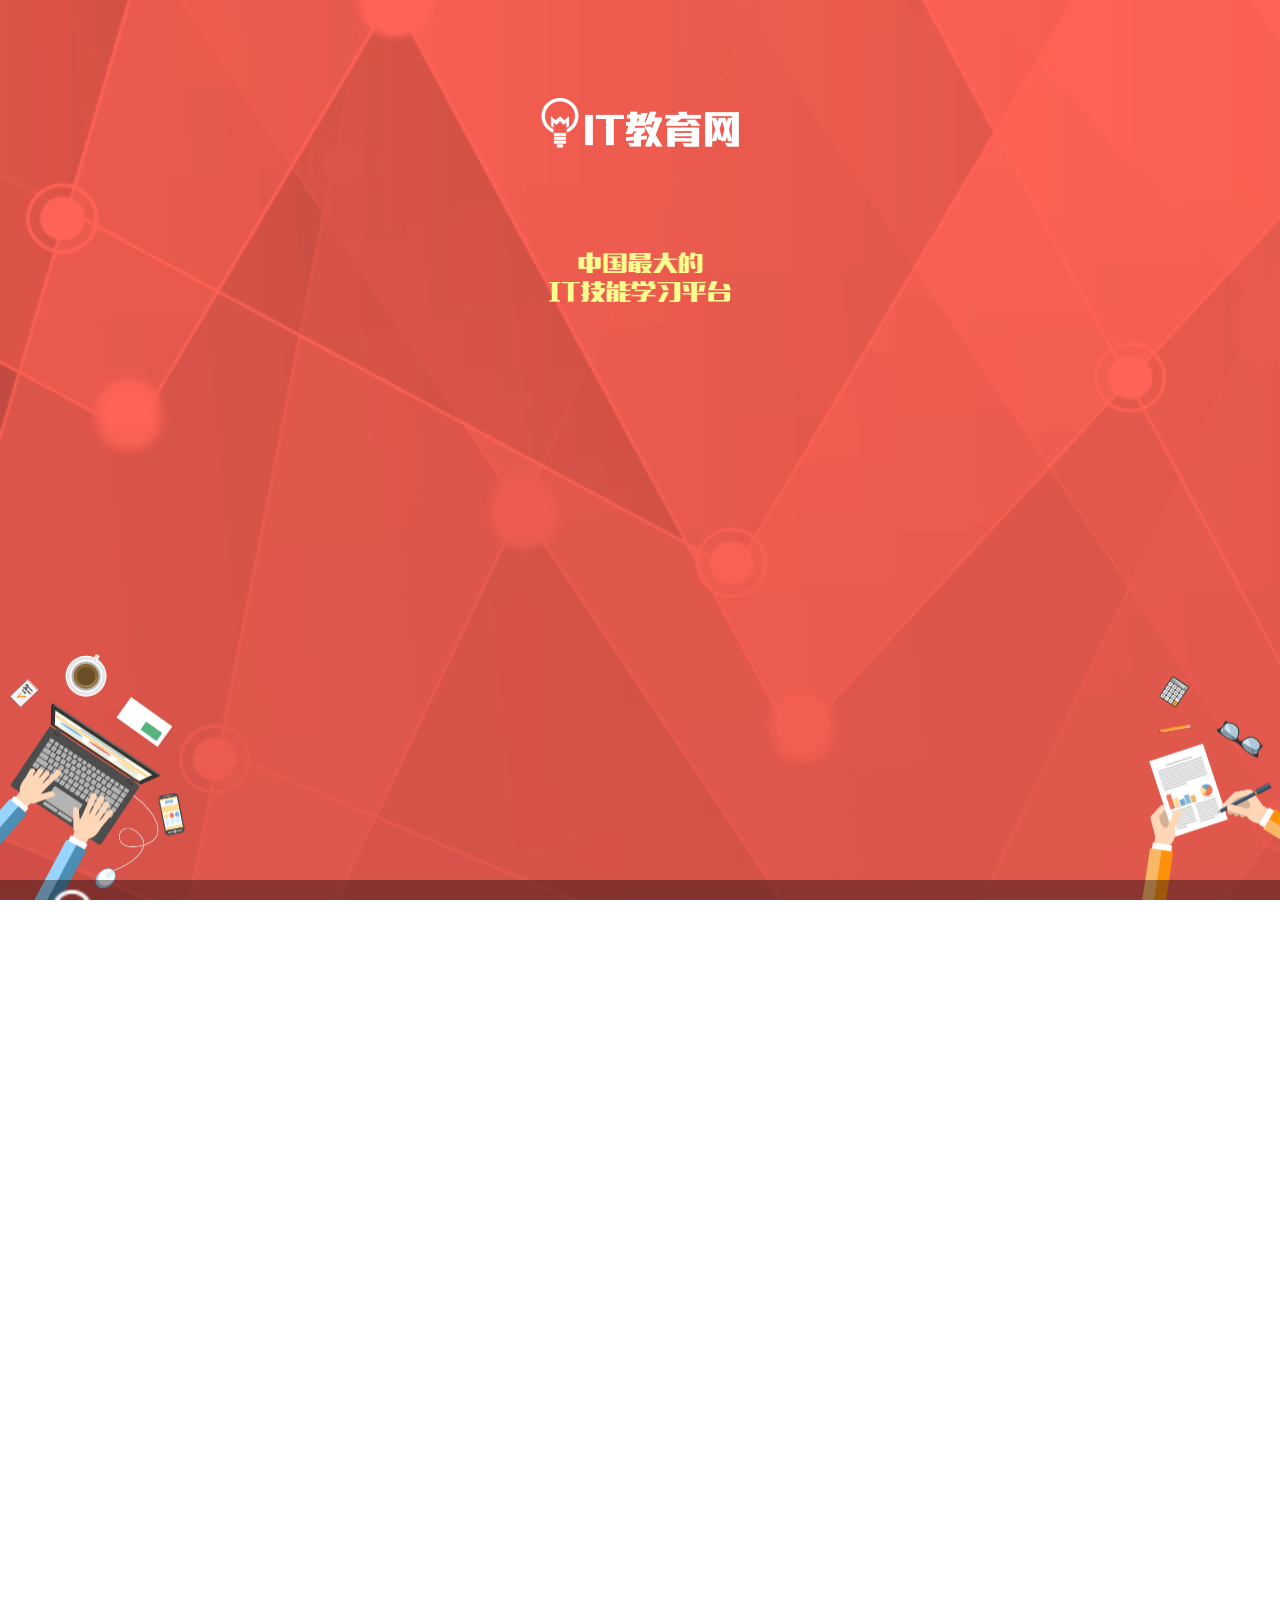
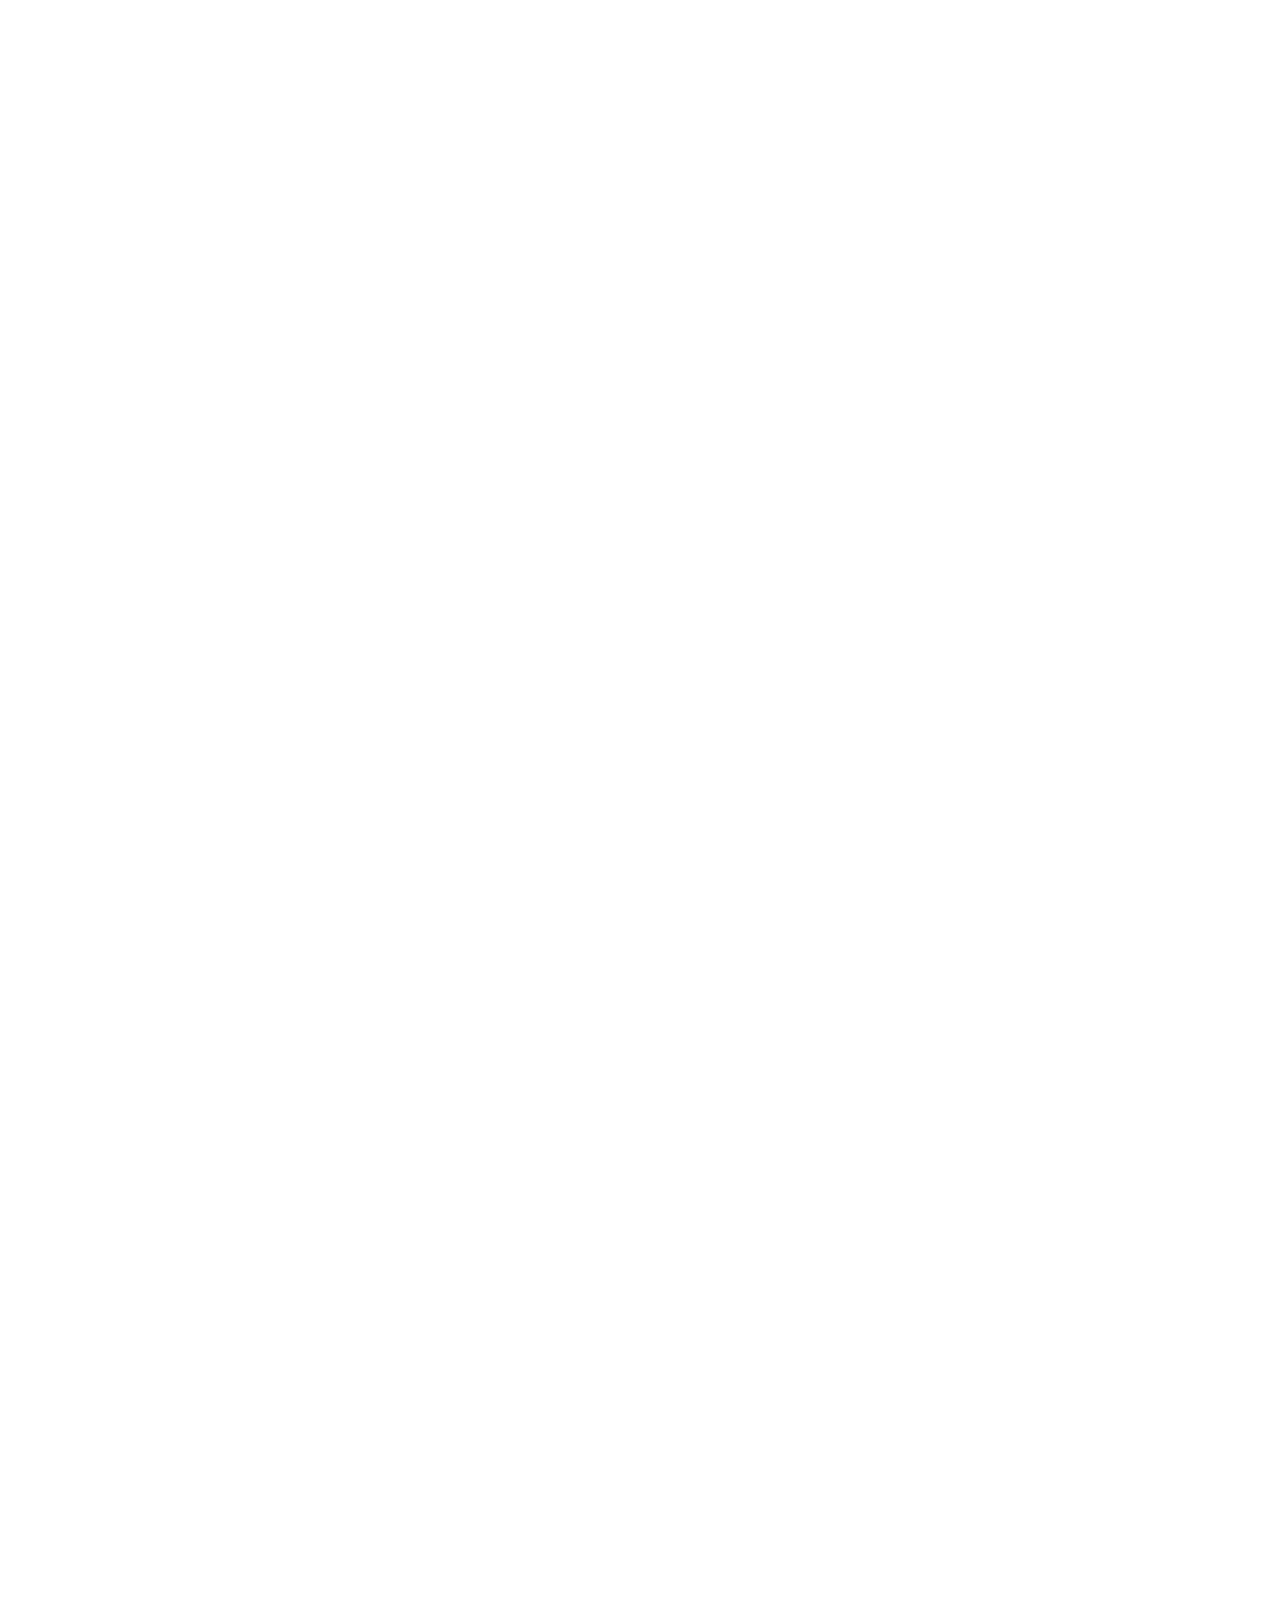
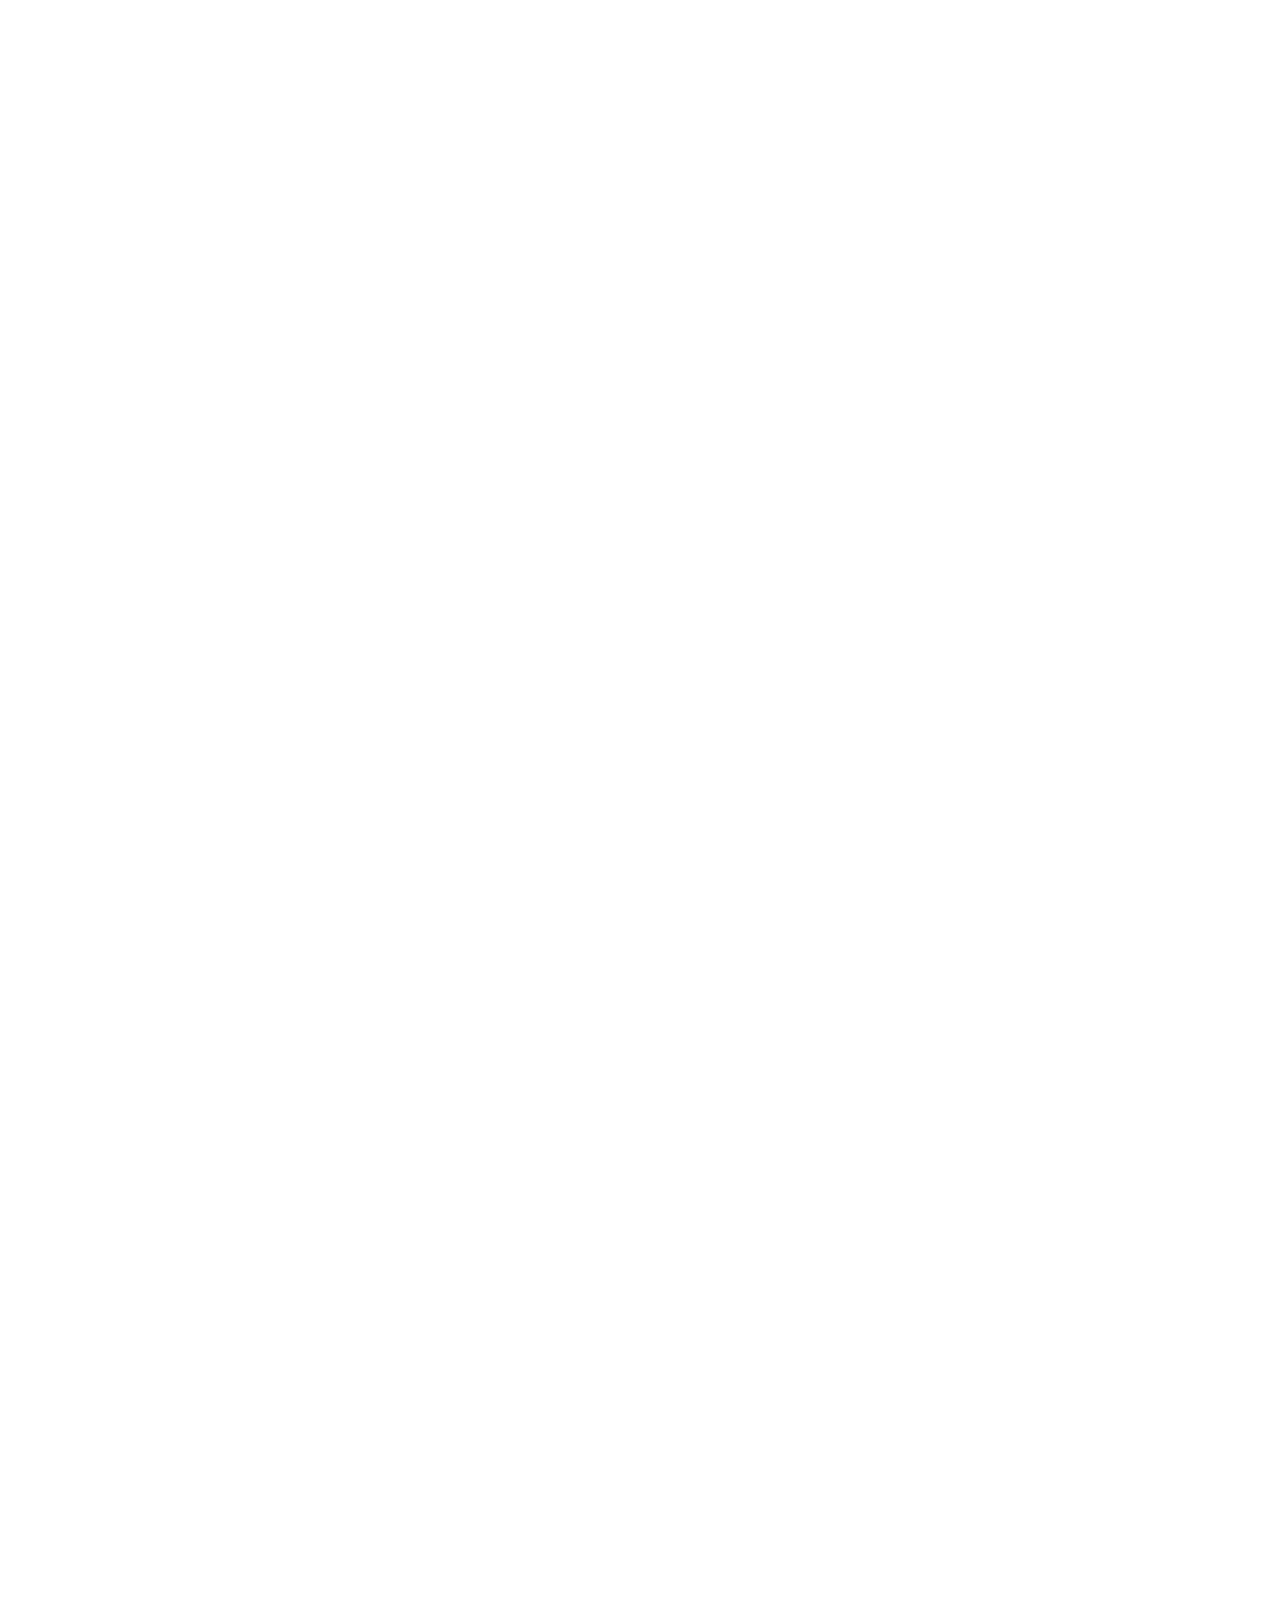
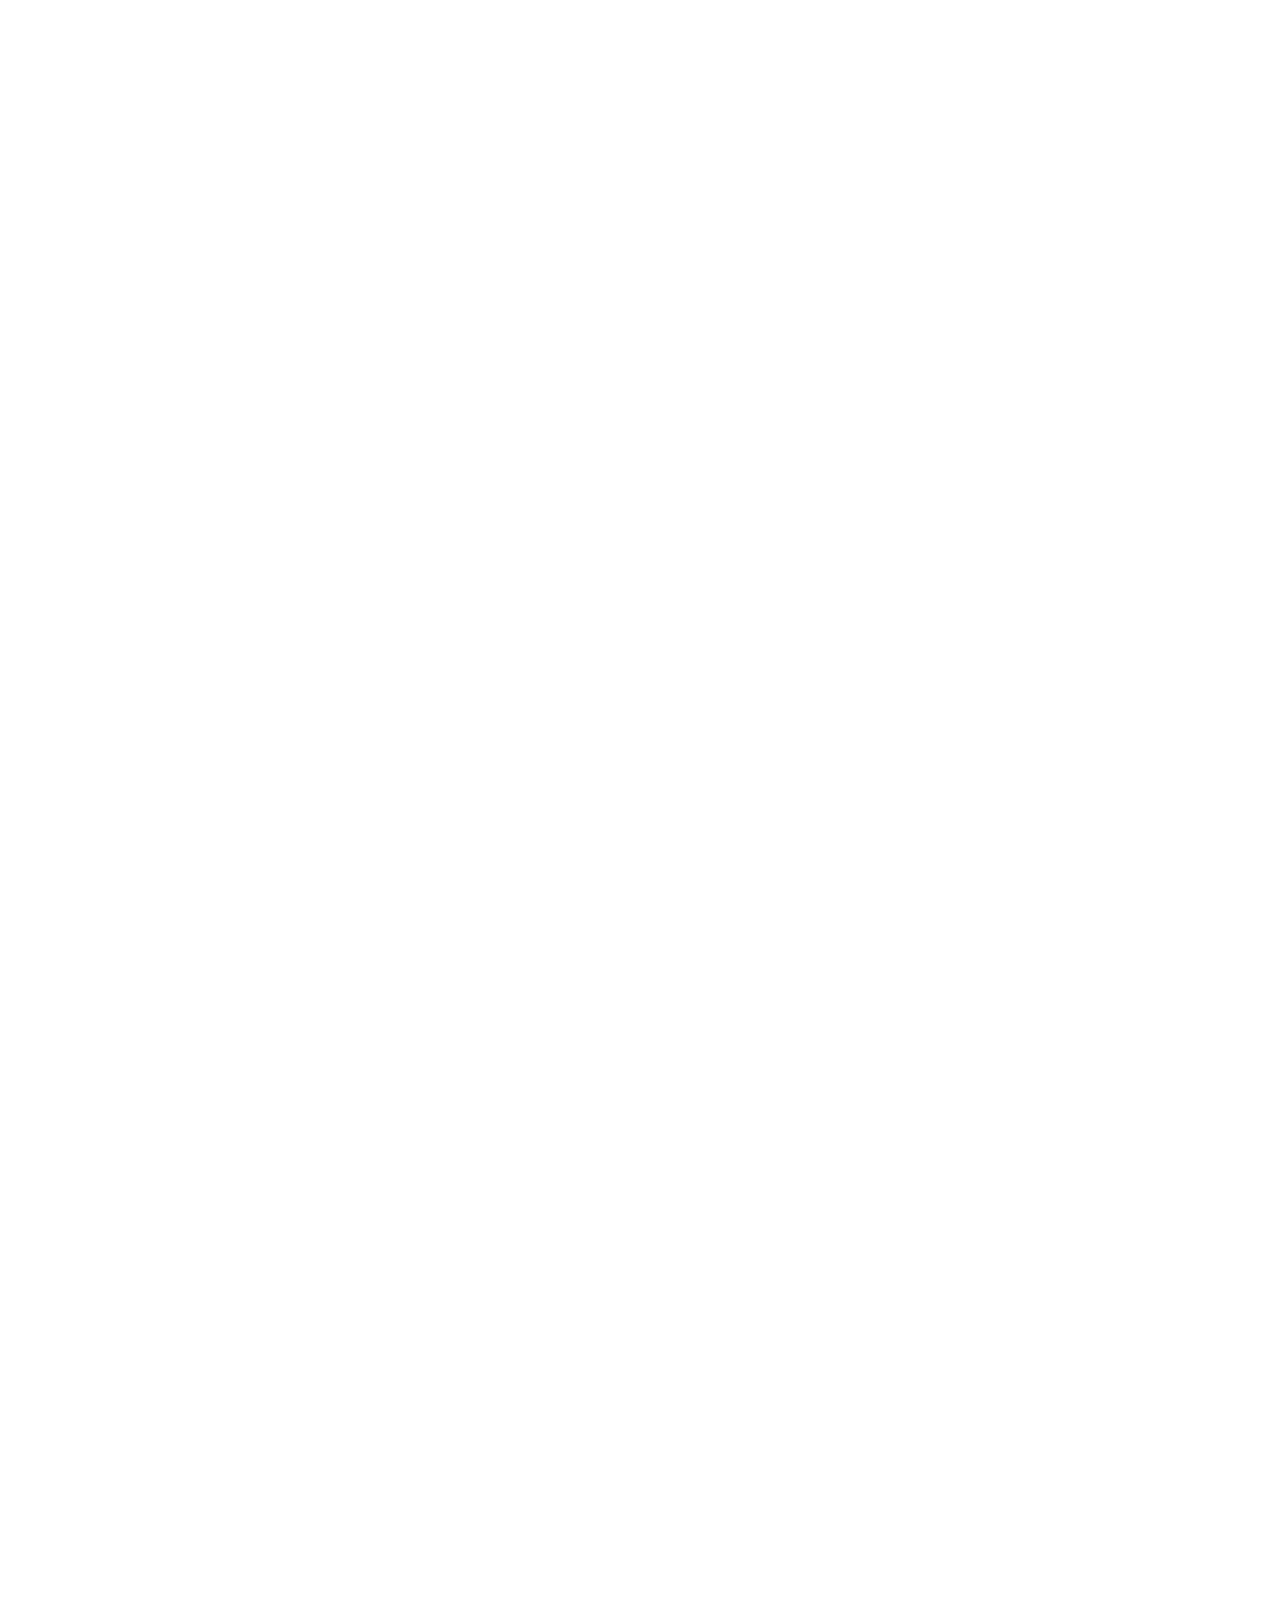
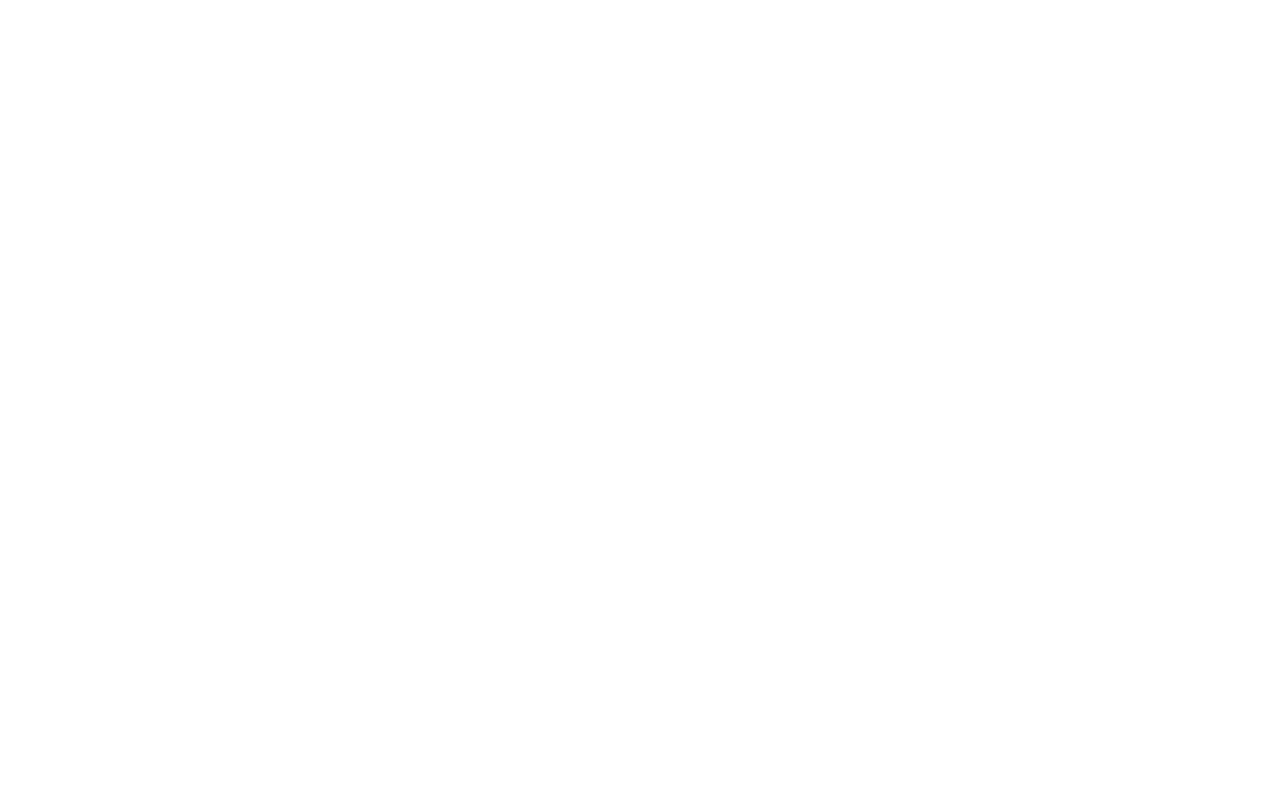
<file: index.html>
<!doctype html>
<html lang="en">
	<head>
		<meta charset="UTF-8">
		<meta name="Generator" content="EditPlus®">
		<meta name="Author" content="">
		<meta name="Keywords" content="">
		<meta name="Description" content="">
		<title>H5 web app</title>

		<!-- 载入所有的css样式 -->
		<link rel="stylesheet" type="text/css" href="css/H5.css" />
		<link rel="stylesheet" type="text/css" href="css/loading.css" />
		<link rel="stylesheet" type="text/css" href="css/H5ComponentBase.css" />
		<link rel="stylesheet" type="text/css" href="css/H5ComponentBar.css" />
		<link rel="stylesheet" type="text/css" href="css/H5ComponentPie.css" />
		<link rel="stylesheet" type="text/css" href="css/H5ComponentPoint.css" />
		<link rel="stylesheet" type="text/css" href="css/H5ComponentPolyline.css" />
		<link rel="stylesheet" type="text/css" href="css/H5ComponentRadar.css" />
		<link rel="stylesheet" type="text/css" href="css/index.css" />
	</head>
	<body>
		<div class="loading">
			<div class="loading_bounce1"></div>
			<div class="loading_bounce2"></div>
			<div id="rate">0%</div>
		</div>
		
		<!-- 载入所有的js -->
		<script type="text/javascript" src="js/lib/jquery.js"></script>
		<script type="text/javascript" src="js/lib/jquery-ui.min.js"></script>
		<script type="text/javascript" src="js/lib/jquery.fullPage.js"></script>
		<script type="text/javascript" src="js/H5.js"></script>
		<script type="text/javascript" src="js/loading.js"></script>
		<script type="text/javascript" src="js/H5ComponentBase.js"></script>
		<script type="text/javascript" src="js/H5ComponentBar.js"></script>
		<script type="text/javascript" src="js/H5ComponentPie.js"></script>
		<script type="text/javascript" src="js/H5ComponentPoint.js"></script>
		<script type="text/javascript" src="js/H5ComponentPolyline.js"></script>
		<script type="text/javascript" src="js/H5ComponentRadar.js"></script>
		<script type="text/javascript" src="js/index.js"></script>
	</body>
</html>
</file>
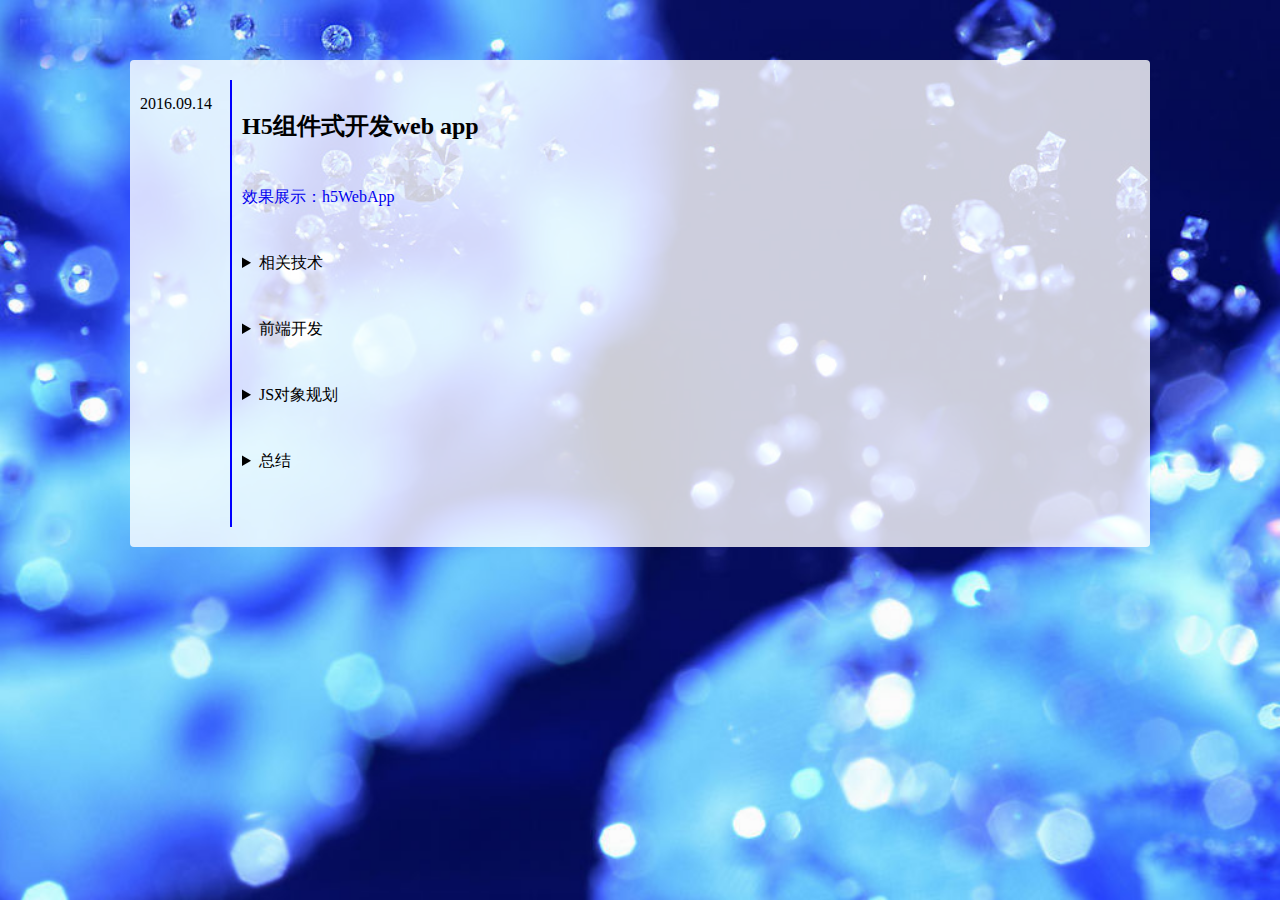
<file: dome.html>
<!doctype html>
<html lang="en">
	<head>
		<meta charset="UTF-8">
		<meta name="Generator" content="EditPlus®">
		<meta name="Author" content="">
		<meta name="Keywords" content="">
		<meta name="Description" content="">
		<title>the description of h5WebApp</title>
		<style>
			html,body{
				margin:0;
				padding:0;
			}
			body{
				width:100%;
				height:100%;
				background:url("imgs/dome_bg.jpg") no-repeat;
				/* background:linear-gradient(top,#0000ff, #fff); */
				/* background:-webkit-linear-gradient(top,#0000ff, #fff); */
				background-size:cover;
				background-position:fixed;
			}
			#content{
				width:900px;
				margin:60px auto;
				background-color:rgba(255,255,255,0.8);
				padding:20px;
				padding-left:100px;
				border-radius:4px;
				position:relative;
			}
			#content .date_nav{
				width:750px;
				height:100%;
				border-left:2px solid #0000ff;
				padding:10px;
			}
			#content .date_nav .date{
				position:absolute;
				left:10px;
				top:35px;
			}
			#content .date_nav details{
				margin-bottom:45px;
			}
			#content .date_nav .display{
				margin:45px 0;
				text-decoration:none;
				display:block;
			}
			summary{
				outline:none;
				cursor:pointer;
			}
		</style>
	</head>
	<body>
		<div id="content">
			<div class="date_nav">
				<h2>H5组件式开发web app</h2>
				<span class="date">2016.09.14</span>
				<a class="display" href="index.html"><span>效果展示：</span>h5WebApp</a>
				<details>
					<summary>相关技术</summary>
						<ul type="disc">
							<li>
								<h4>fullPage.js插件</h4>
								<p>fullPage.js是一个基于jQuery的插件，它能够很方便、很轻松的制作出全屏网站。</p>
								<p>源码详见：<a href="https://github.com/alvarotrigo/fullPage.js">fullPage.js</a></p>
							</li> 
							<li>
								<h4>HTML5 CSS3</h4>
								<p>页面的动画用到了CSS3的动画animation等。</p>
								<p>图表组件中的柱图是用CSS3新增的属性等完成的。</p>
							</li> 
							<li>
								<h4>HTML5 Canvas</h4>
								<p>canvas元素用于在网页上绘制图形。</p>
								<p>图表组件中的折线图、雷达图、饼图、散点图都是用canvas实现的，canvas中的重点是坐标的计算。</p>
							</li>
						</ul>
				</details>
				<details>
					<summary>前端开发</summary>
						<ol start="1">
							<li>
								<h4>设计稿标注&切图</h4>
								<p>标注工具MarkMan</p>
							</li> 
							<li>
								<h4>编写静态页</h4>
								<p>验证fullPage.js插件的页面切换功能</p>
								<p>验证利用fullPage.js 事件，实现组件的“入场、出场”动画</p>
							</li>
							<li>
								<h4>开发测试</h4>
								<p>“基本图文组件”类--H5ComponentBase</p>
								<p>目的：实现 出场、 入场 动画提取</p>
							</li>
							<li>
								<h4>开发测试</h4>
								<p>内容组织类--H5</p>
								<p>目的：实现内容页面与组件的组织功能，方便任意添加page、component内容</p>
							</li>
							<li>
								<h4>开发图表组件</h4>
								<p>H5ComponentBar</p>
								<p>H5ComponentPolyline</p>
								<p>H5ComponentRadar</p>
								<p>H5ComponentPie</p>
							</li>
							<li>
								<h4>loading功能的开发</h4>
							</li>
							<li>
								<h4>功能整合</h4>
								<p>实现设计稿</p>
							</li>
						</ol>
				</details>
				<details>
					<summary>JS对象规划</summary>
						<ul type="disc">
							<li>
								<h4>内容组织类：H5</h4>
								<b>作用</b>
								<p>组织H5报告的内容结构</p>
								<p>设置H5报告的切换效果（fullPage.js）</p>
								<b>方法</b>
								<p>添加一个页addPage</p>
								<p>添加一个组件addComponent.js）</p>
								<p>展现所有页面loader</p>
							</li> 
							<li>
								<h4>图文组件类：H5ComponentBase</h4>
								<b>作用</b>
								<p>输出一个DOM，内容可以是图片或者文字</p>
								<b>事件</b>
								<p>当前页载入：onLoad</p>
								<p>当前页移出：onLeave</p>
							</li>
							<li>
								<h4>图表组件类：H5Component...</h4>
								<b>作用</b>
								<p>在H5ComponentBase的基础之上插入DOM结构或canvas图形</p>
								<b>事件</b>
								<p>当前页载入移出：onLoad、onLeave</p>
								<p>图表组件本身的生长动画</p>
							</li>
						</ul>
				</details>
				<details>
					<summary>总结</summary>
					<p>
						该项目的核心是将页面的内容分成几个部分分别进行开发，也就是这里所说的图表组件对象，
						每个组件对象都是独立的，可以同时进行，并且在以后的工作中可以应用。
					</p>
					<p>首先分析页面，有的页面是由图文(图片和文字)组成，有的页面是由图表(柱图、散点图、折线图、
					雷达图等)组成，第一步创建一个基本的组件对象，图文组件和图表组件都是基于这个基本组件，
					图表组件要分别创建组件对象，第二步将所有的组件对象联系起来，新创建一个对象，拥有addPage、addComponent和loader方法，分别是添加一个页面，添加一个组件以及加载完要做的事。</p>
				</details>
			</div>
		</div>
	</body>
</html>
</file>
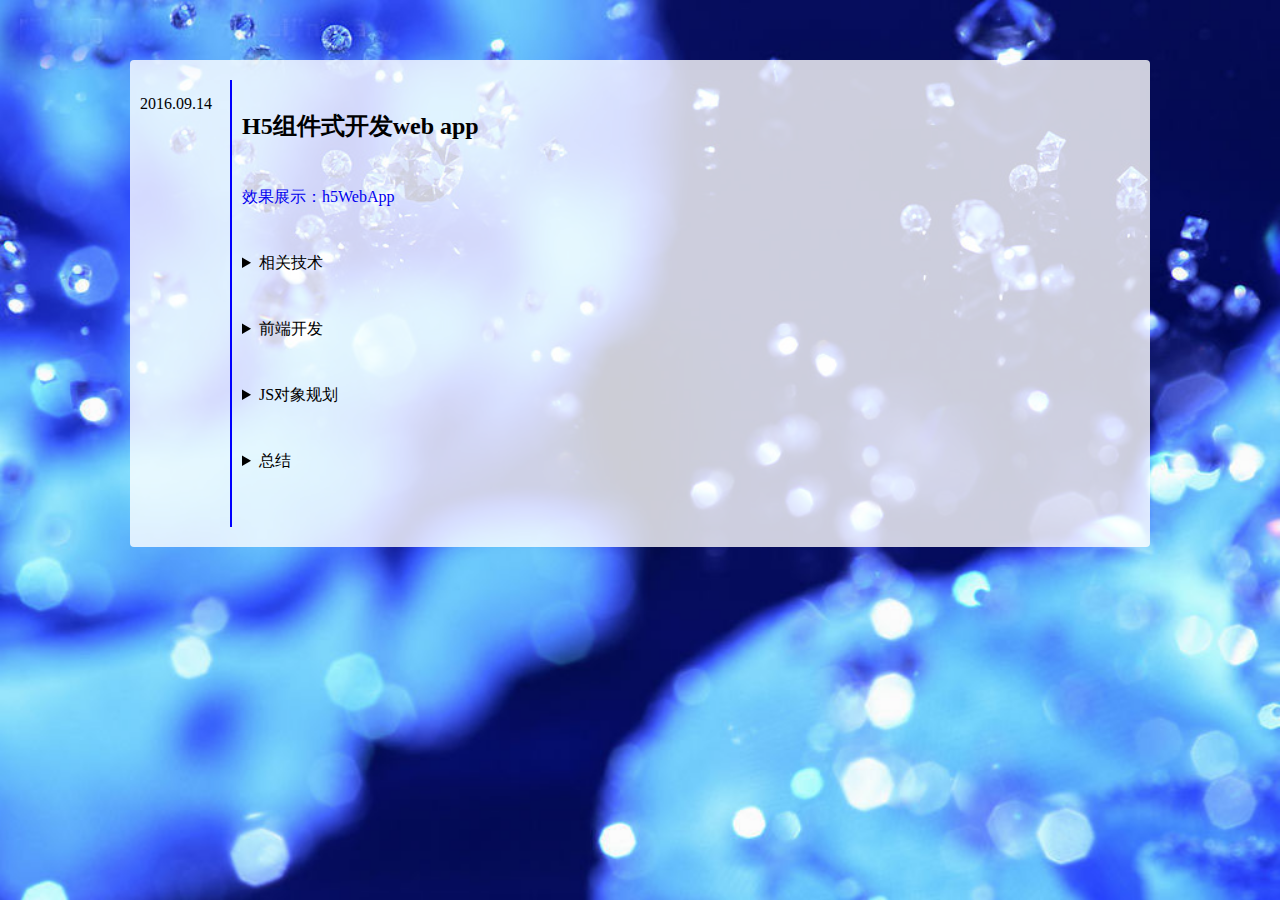
<file: index_dome.html>
<!doctype html>
<html lang="en">
	<head>
		<meta charset="UTF-8">
		<meta name="Generator" content="EditPlus®">
		<meta name="Author" content="">
		<meta name="Keywords" content="">
		<meta name="Description" content="">
		<title>the description of h5WebApp</title>
		<style>
			html,body{
				margin:0;
				padding:0;
			}
			body{
				width:100%;
				height:100%;
				background:url("imgs/dome_bg.jpg") no-repeat;
				/* background:linear-gradient(top,#0000ff, #fff); */
				/* background:-webkit-linear-gradient(top,#0000ff, #fff); */
				background-size:cover;
				background-position:fixed;
			}
			#content{
				width:900px;
				margin:60px auto;
				background-color:rgba(255,255,255,0.8);
				padding:20px;
				padding-left:100px;
				border-radius:4px;
				position:relative;
			}
			#content .date_nav{
				width:750px;
				height:100%;
				border-left:2px solid #0000ff;
				padding:10px;
			}
			#content .date_nav .date{
				position:absolute;
				left:10px;
				top:35px;
			}
			#content .date_nav details{
				margin-bottom:45px;
			}
			#content .date_nav .display{
				margin:45px 0;
				text-decoration:none;
				display:block;
			}
			summary{
				outline:none;
				cursor:pointer;
			}
		</style>
	</head>
	<body>
		<div id="content">
			<div class="date_nav">
				<h2>H5组件式开发web app</h2>
				<span class="date">2016.09.14</span>
				<a class="display" href="index_real.html"><span>效果展示：</span>h5WebApp</a>
				<details>
					<summary>相关技术</summary>
						<ul type="disc">
							<li>
								<h4>fullPage.js插件</h4>
								<p>fullPage.js是一个基于jQuery的插件，它能够很方便、很轻松的制作出全屏网站。</p>
								<p>源码详见：<a href="https://github.com/alvarotrigo/fullPage.js">fullPage.js</a></p>
							</li> 
							<li>
								<h4>HTML5 CSS3</h4>
								<p>页面的动画用到了CSS3的动画animation等。</p>
								<p>图表组件中的柱图是用CSS3新增的属性等完成的。</p>
							</li> 
							<li>
								<h4>HTML5 Canvas</h4>
								<p>canvas元素用于在网页上绘制图形。</p>
								<p>图表组件中的折线图、雷达图、饼图、散点图都是用canvas实现的，canvas中的重点是坐标的计算。</p>
							</li>
						</ul>
				</details>
				<details>
					<summary>前端开发</summary>
						<ol start="1">
							<li>
								<h4>设计稿标注&切图</h4>
								<p>标注工具MarkMan</p>
							</li> 
							<li>
								<h4>编写静态页</h4>
								<p>验证fullPage.js插件的页面切换功能</p>
								<p>验证利用fullPage.js 事件，实现组件的“入场、出场”动画</p>
							</li>
							<li>
								<h4>开发测试</h4>
								<p>“基本图文组件”类--H5ComponentBase</p>
								<p>目的：实现 出场、 入场 动画提取</p>
							</li>
							<li>
								<h4>开发测试</h4>
								<p>内容组织类--H5</p>
								<p>目的：实现内容页面与组件的组织功能，方便任意添加page、component内容</p>
							</li>
							<li>
								<h4>开发图表组件</h4>
								<p>H5ComponentBar</p>
								<p>H5ComponentPolyline</p>
								<p>H5ComponentRadar</p>
								<p>H5ComponentPie</p>
							</li>
							<li>
								<h4>loading功能的开发</h4>
							</li>
							<li>
								<h4>功能整合</h4>
								<p>实现设计稿</p>
							</li>
						</ol>
				</details>
				<details>
					<summary>JS对象规划</summary>
						<ul type="disc">
							<li>
								<h4>内容组织类：H5</h4>
								<b>作用</b>
								<p>组织H5报告的内容结构</p>
								<p>设置H5报告的切换效果（fullPage.js）</p>
								<b>方法</b>
								<p>添加一个页addPage</p>
								<p>添加一个组件addComponent.js）</p>
								<p>展现所有页面loader</p>
							</li> 
							<li>
								<h4>图文组件类：H5ComponentBase</h4>
								<b>作用</b>
								<p>输出一个DOM，内容可以是图片或者文字</p>
								<b>事件</b>
								<p>当前页载入：onLoad</p>
								<p>当前页移出：onLeave</p>
							</li>
							<li>
								<h4>图表组件类：H5Component...</h4>
								<b>作用</b>
								<p>在H5ComponentBase的基础之上插入DOM结构或canvas图形</p>
								<b>事件</b>
								<p>当前页载入移出：onLoad、onLeave</p>
								<p>图表组件本身的生长动画</p>
							</li>
						</ul>
				</details>
				<details>
					<summary>总结</summary>
					<p>
						该项目的核心是将页面的内容分成几个部分分别进行开发，也就是这里所说的图表组件对象，
						每个组件对象都是独立的，可以同时进行，并且在以后的工作中可以应用。
					</p>
					<p>首先分析页面，有的页面是由图文(图片和文字)组成，有的页面是由图表(柱图、散点图、折线图、
					雷达图等)组成，第一步创建一个基本的组件对象，图文组件和图表组件都是基于这个基本组件，
					图表组件要分别创建组件对象，第二步将所有的组件对象联系起来，新创建一个对象，拥有addPage、addComponent和loader方法，分别是添加一个页面，添加一个组件以及加载完要做的事。</p>
				</details>
			</div>
		</div>
	</body>
</html>
</file>
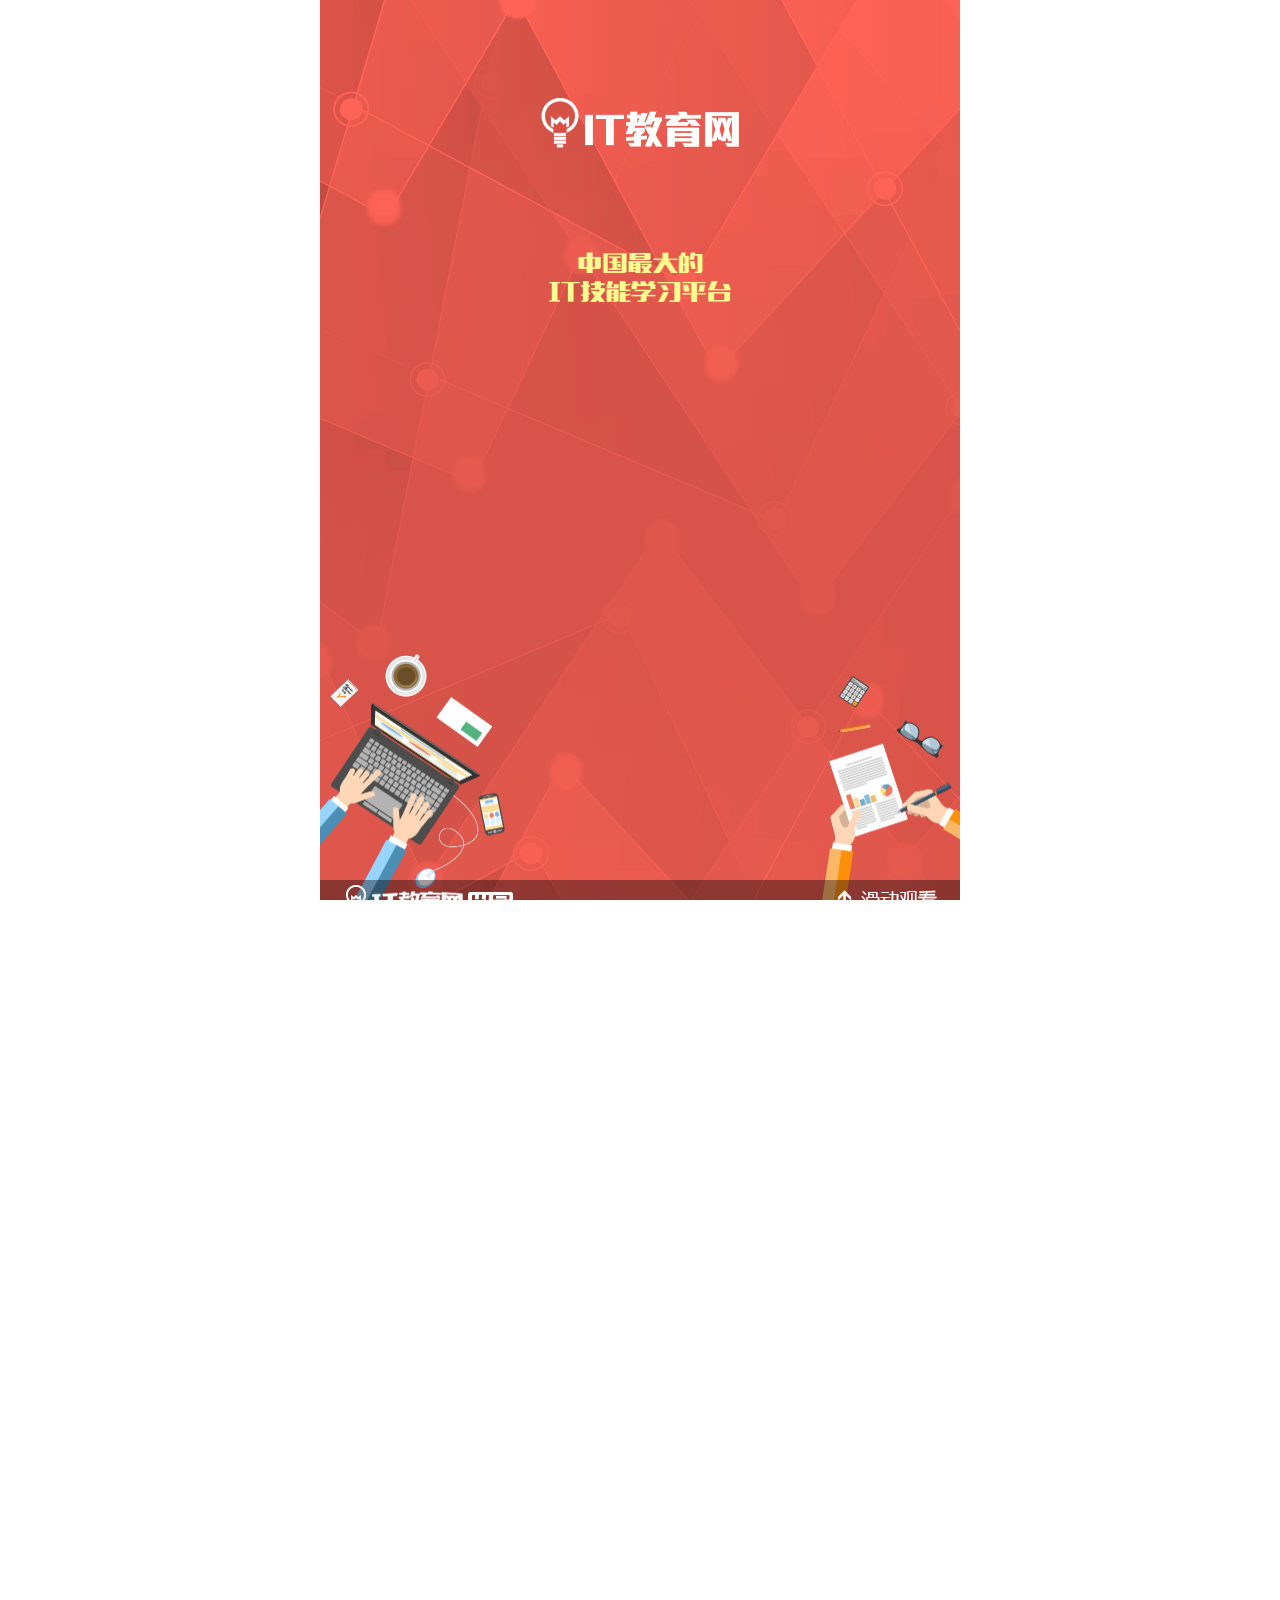
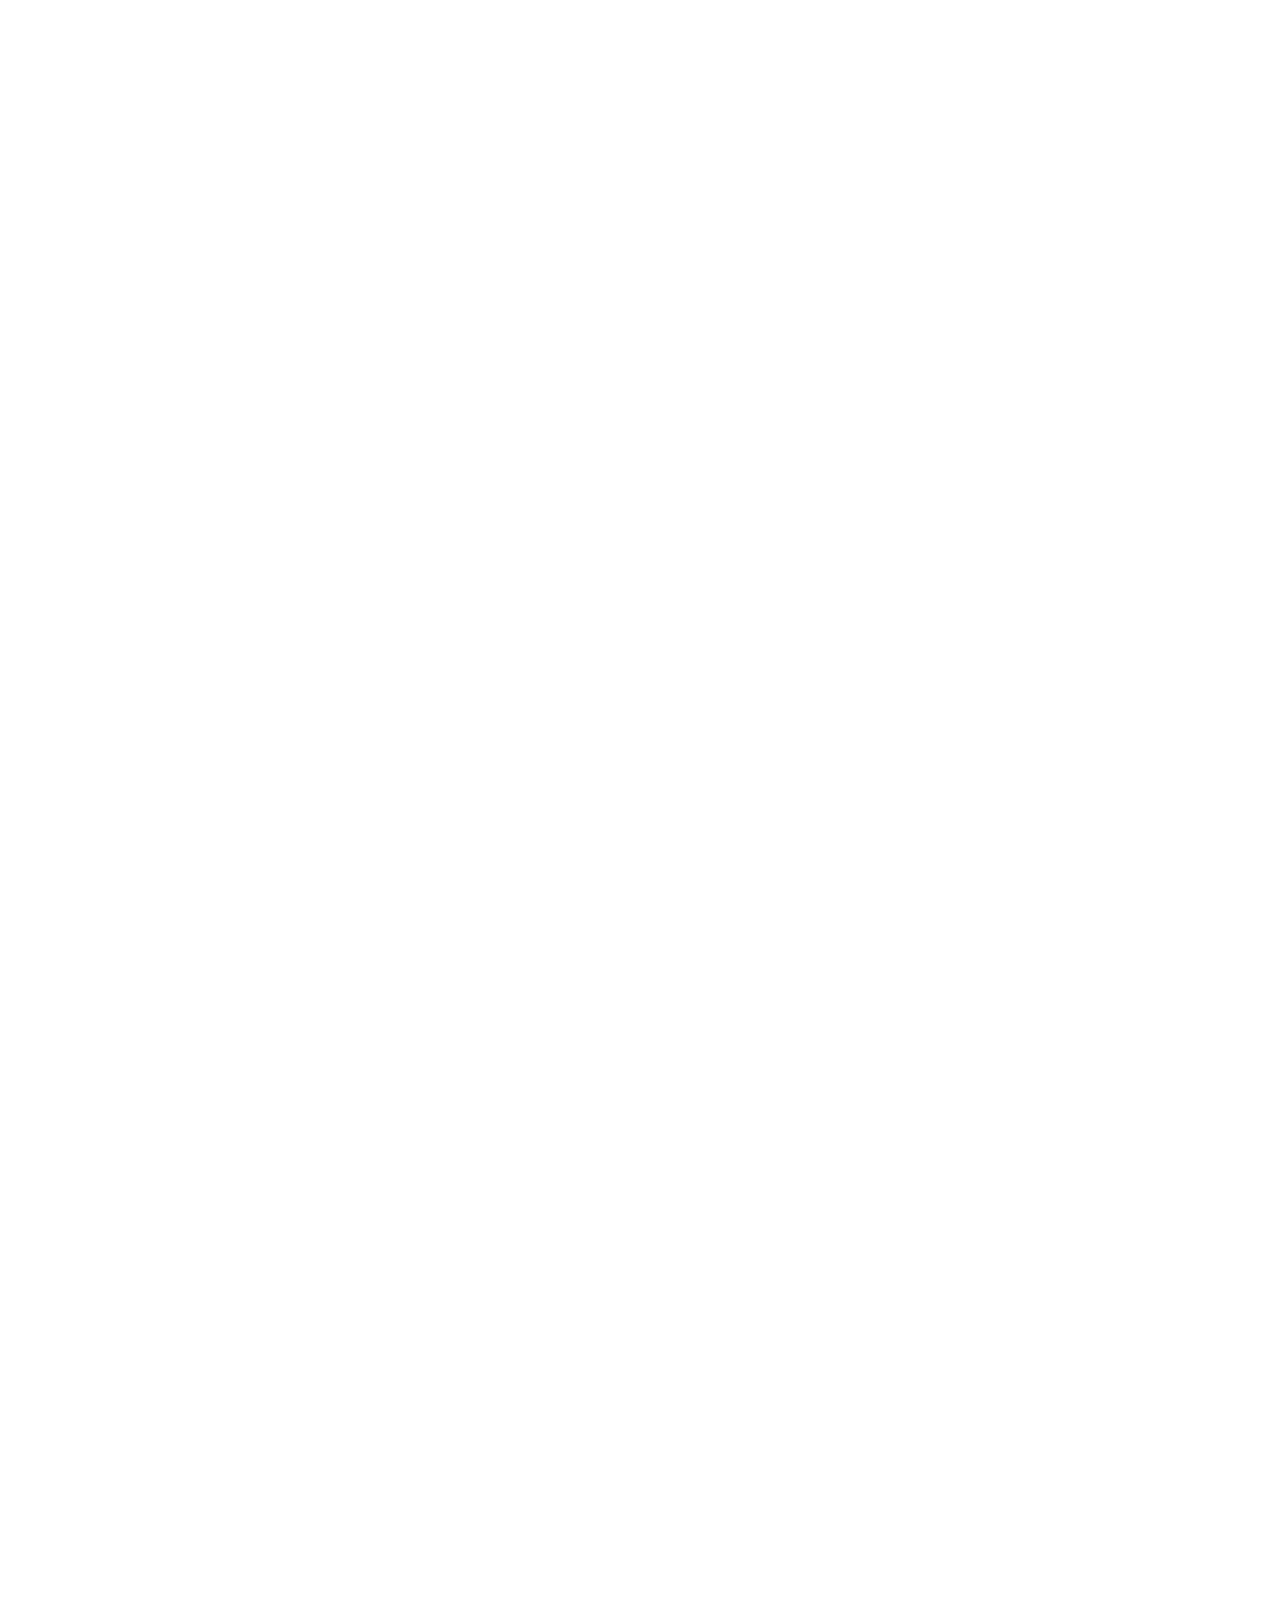
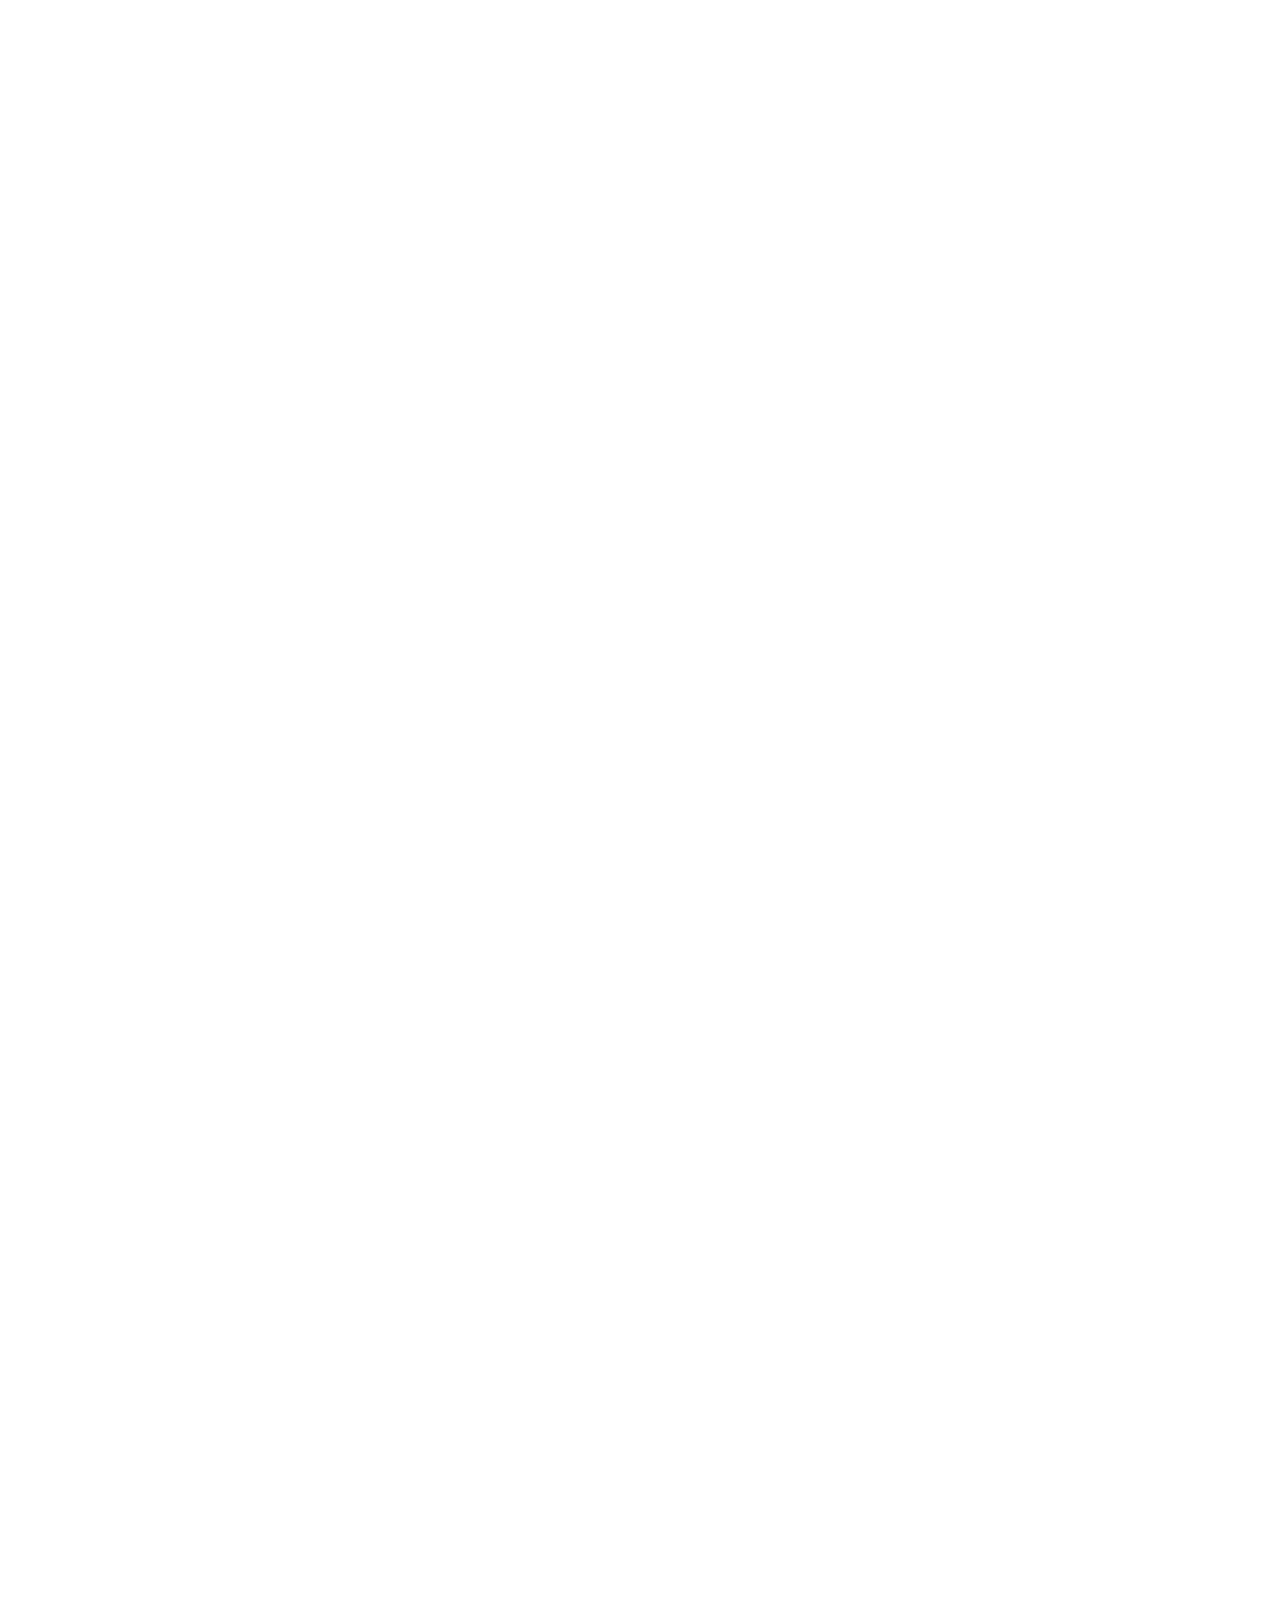
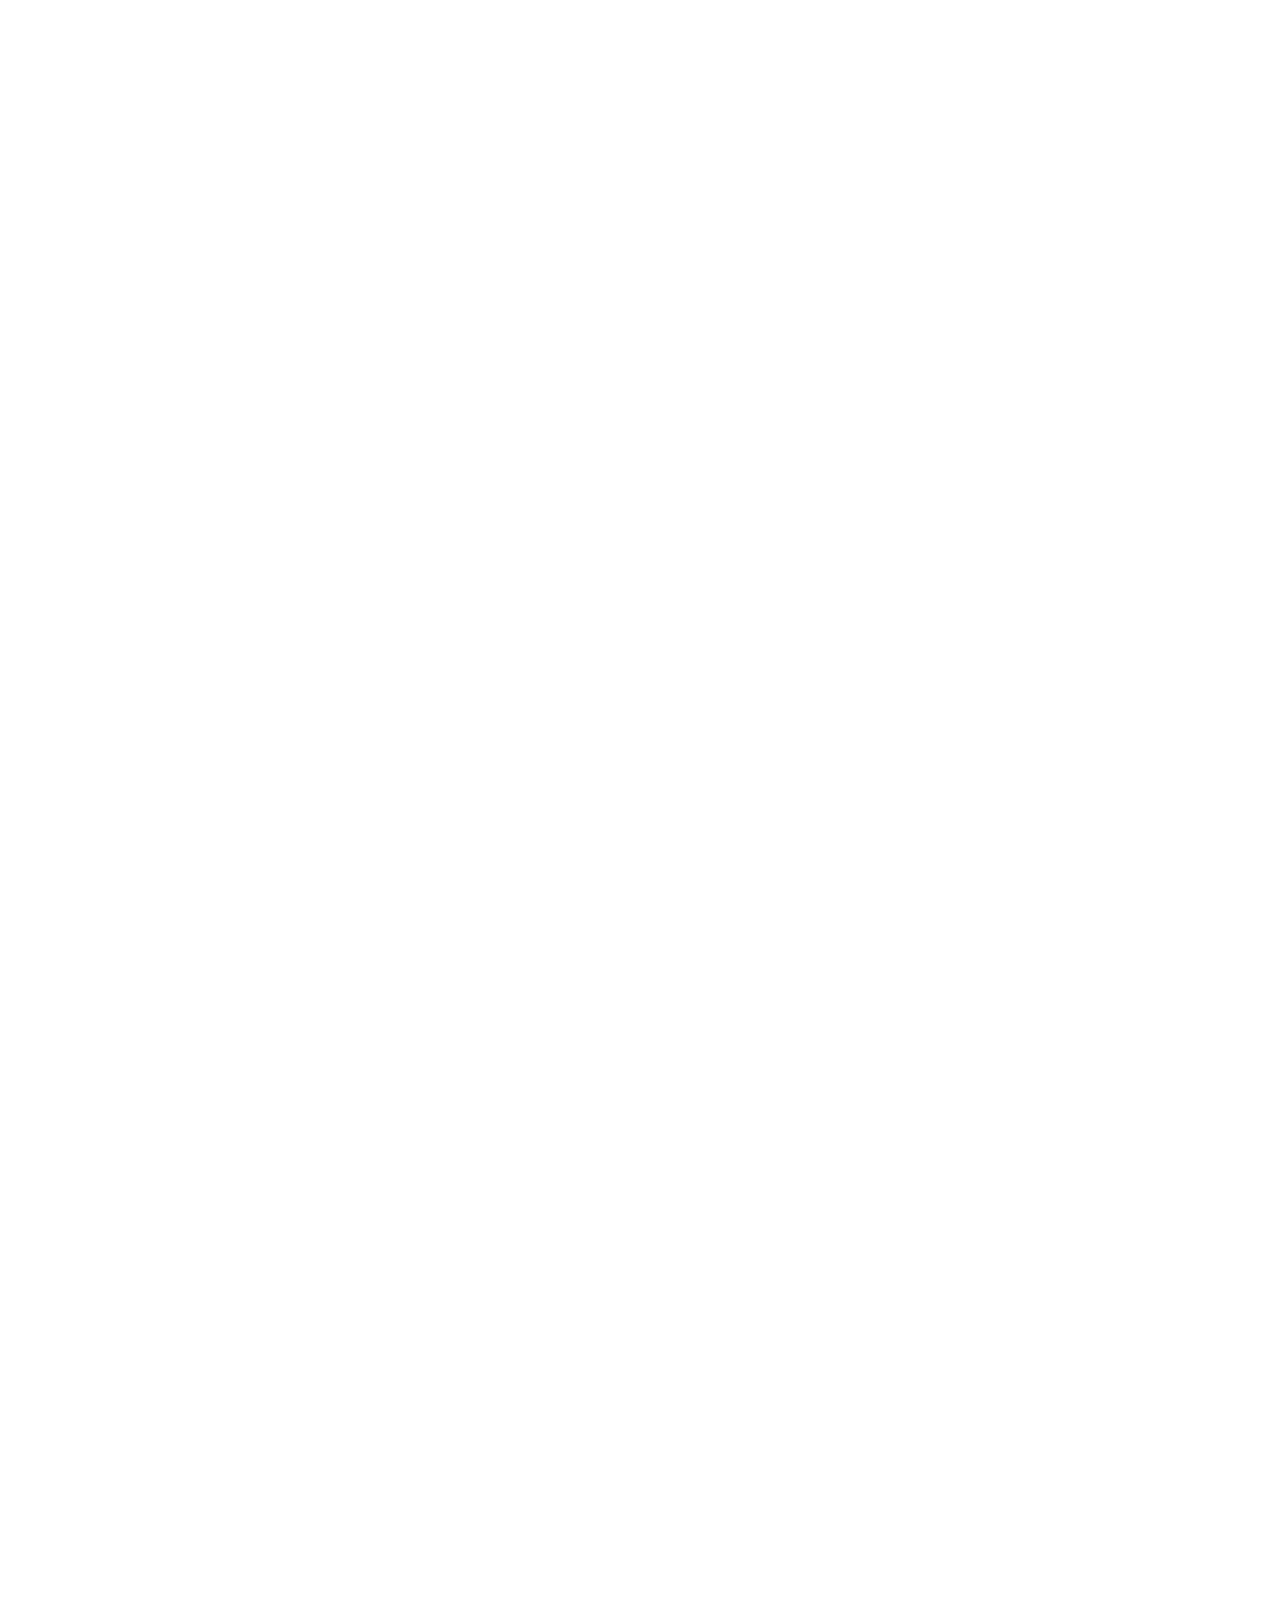
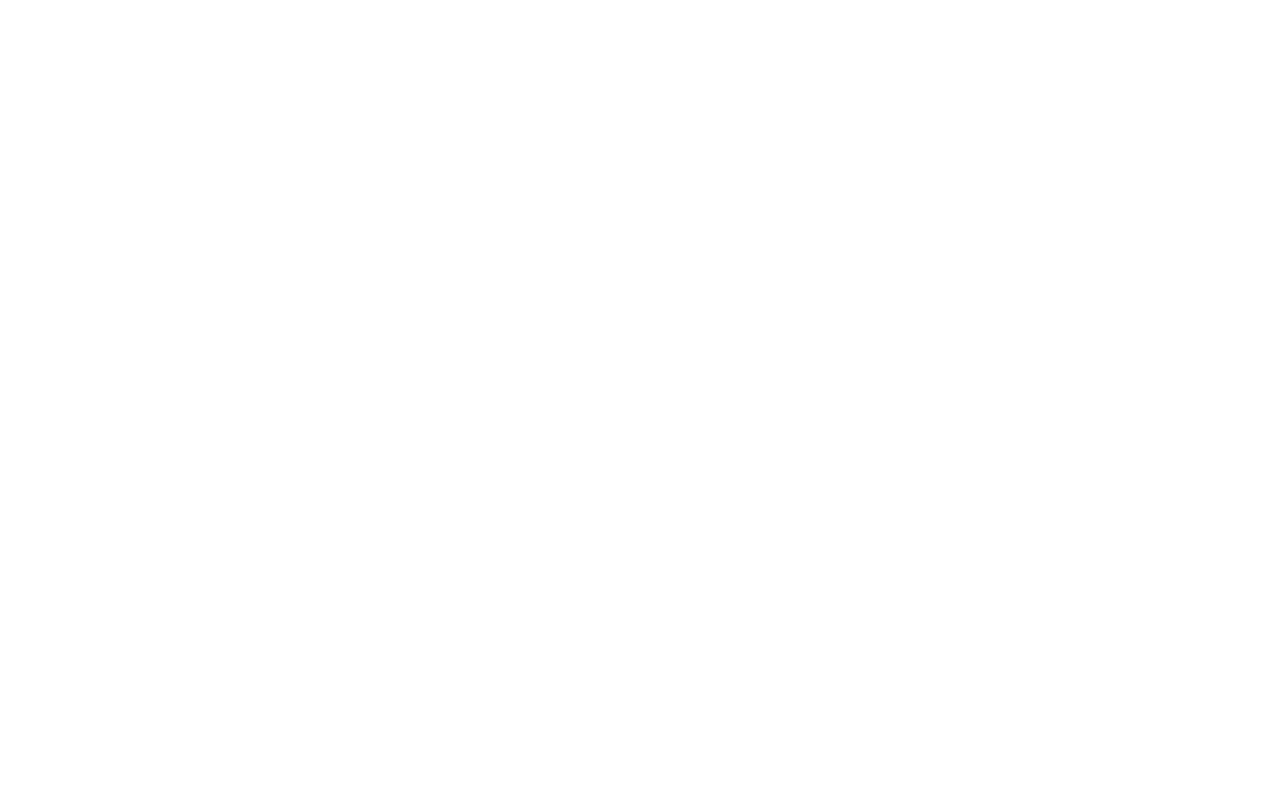
<file: index_real.html>
<!doctype html>
<html lang="en">
	<head>
		<meta charset="UTF-8">
		<meta name="Generator" content="EditPlus®">
		<meta name="Author" content="">
		<meta name="Keywords" content="">
		<meta name="Description" content="">
		<title>H5 web app</title>

		<!-- 载入所有的css样式 -->
		<link rel="stylesheet" type="text/css" href="css/H5.css" />
		<link rel="stylesheet" type="text/css" href="css/loading.css" />
		<link rel="stylesheet" type="text/css" href="css/H5ComponentBase.css" />
		<link rel="stylesheet" type="text/css" href="css/H5ComponentBar.css" />
		<link rel="stylesheet" type="text/css" href="css/H5ComponentPie.css" />
		<link rel="stylesheet" type="text/css" href="css/H5ComponentPoint.css" />
		<link rel="stylesheet" type="text/css" href="css/H5ComponentPolyline.css" />
		<link rel="stylesheet" type="text/css" href="css/H5ComponentRadar.css" />
		<link rel="stylesheet" type="text/css" href="css/index.css" />
		<link rel="stylesheet" type="text/css" href="css/minWidth.css" media="screen and (min-width:640px)"/>
		<link rel="stylesheet" type="text/css" href="css/maxWidth.css" media="screen and (max-width:640px)"/>
	</head>
	<body>
		<div class="loading">
			<div class="loading_bounce1"></div>
			<div class="loading_bounce2"></div>
			<div id="rate">0%</div>
		</div>
		
		<!-- 载入所有的js -->
		<script type="text/javascript" src="js/lib/jquery.js"></script>
		<script type="text/javascript" src="js/lib/jquery-ui.min.js"></script>
		<script type="text/javascript" src="js/lib/jquery.fullPage.js"></script>
		<script type="text/javascript" src="js/H5.js"></script>
		<script type="text/javascript" src="js/loading.js"></script>
		<script type="text/javascript" src="js/H5ComponentBase.js"></script>
		<script type="text/javascript" src="js/H5ComponentBar.js"></script>
		<script type="text/javascript" src="js/H5ComponentPie.js"></script>
		<script type="text/javascript" src="js/H5ComponentPoint.js"></script>
		<script type="text/javascript" src="js/H5ComponentPolyline.js"></script>
		<script type="text/javascript" src="js/H5ComponentRadar.js"></script>
		<script type="text/javascript" src="js/index.js"></script>
	</body>
</html>
</file>
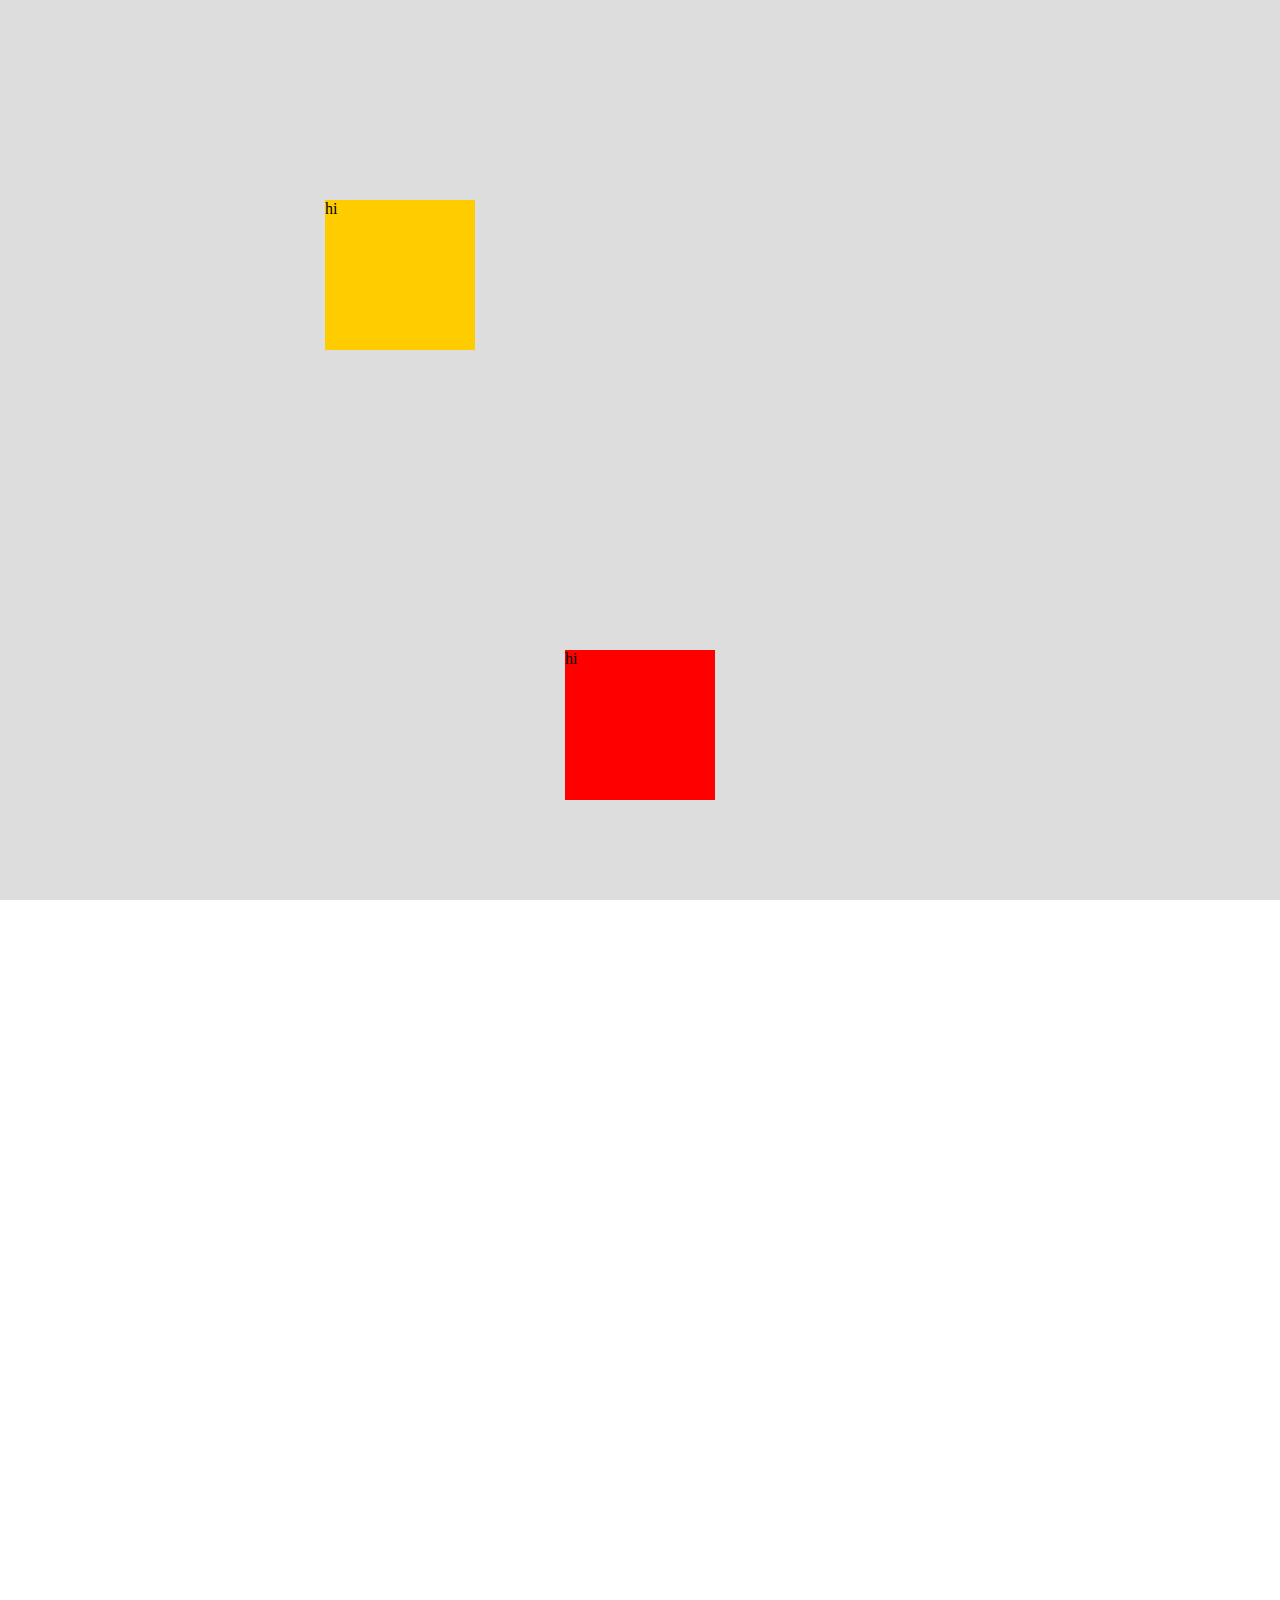
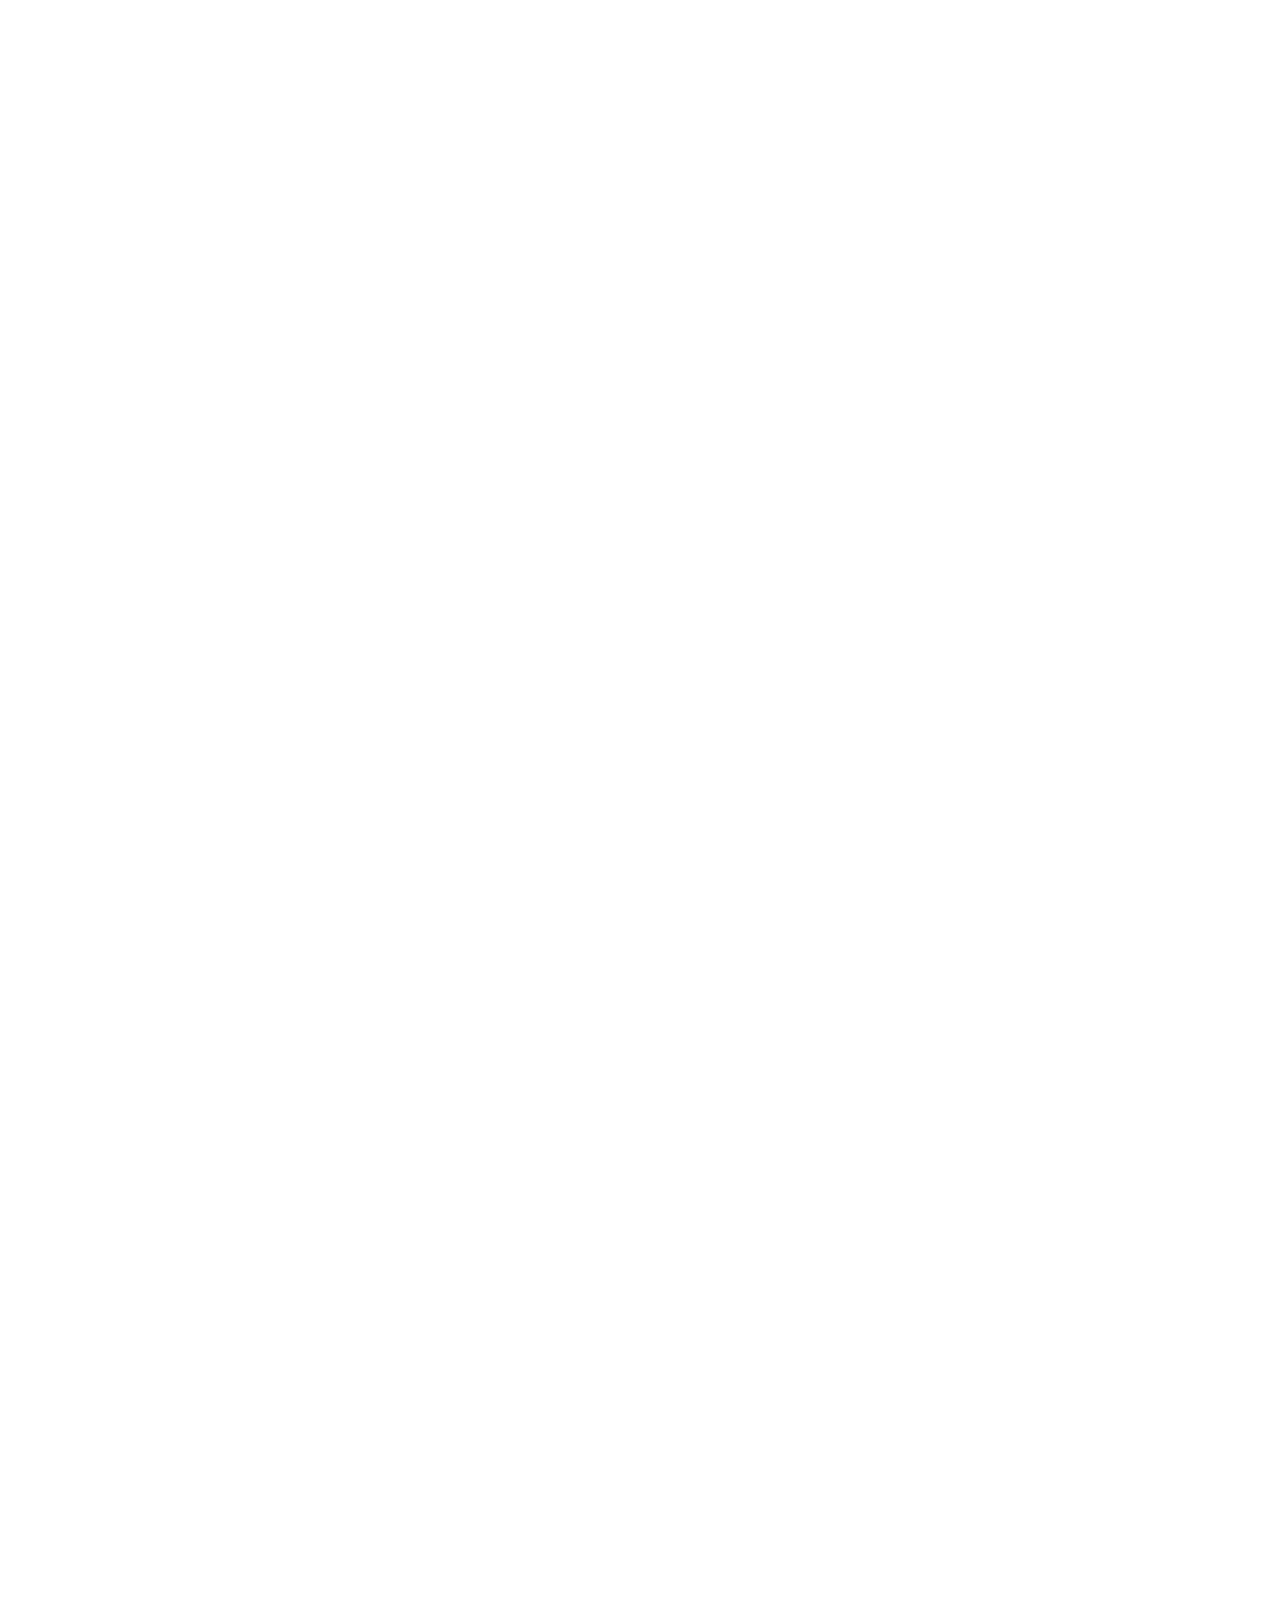
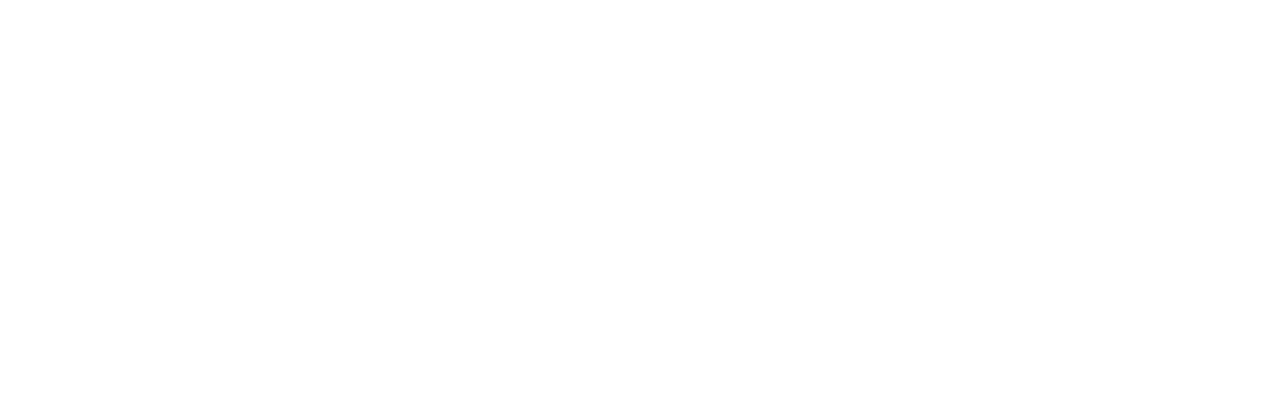
<file: test/test-H5.html>
<!doctype html>
<html lang="en">
	<head>
		<meta charset="UTF-8">
		<meta name="Generator" content="EditPlus®">
		<meta name="Author" content="">
		<meta name="Keywords" content="">
		<meta name="Description" content="">
		<title>test-H5</title>
		<link rel="stylesheet" type="text/css" href="../css/H5ComponentBase.css" />
		<link rel="stylesheet" type="text/css" href="../css/H5.css" />
	</head>
	<body>
		<!-- 测试H5对象内容组织类&添加页面 添加组件 页面的切换 -->

		<!-- 引入H5ComponentBase资源库 -->
		<script type="text/javascript" src="../js/lib/jquery.js"></script>
		<script type="text/javascript" src="../js/lib/jquery-ui.min.js"></script>
		<script type="text/javascript" src="../js/lib/jquery.fullPage.js"></script>
		<script type="text/javascript" src="../js/H5ComponentBase.js"></script>

		<!-- 引入H5资源 -->
		<script type="text/javascript" src="../js/H5.js"></script>
		<script type="text/javascript">
			var h5 = new H5();
			h5.addPage('first','')
					.addComponent('logo',{
						width:300,
						height:300,
						center:true,
						text:'hi',
						css:{
							backgroundColor:'#ffcc00',
							opacity:0,
							transition:'all 1s'
						},
						animateIn:{
							opacity:1,
							top:200,
							left:400
						},
						animateOut:{
							opacity:0,
							top:-300,
							left:-100
						}
					})
					.addComponent('slogo',{
						width:300,
						height:300,
						center:true,
						text:'hi',
						css:{
							backgroundColor:'#ff0000',
							bottom:100
						}
					})
			  .addPage('des','第2页')
					.addComponent('caption',{
						width:300,
						height:300,
						text:'核心理念',
						css:{
							backgroundColor:'#ff0000',
							bottom:100
						},
						center:true
						
					})
			  .addPage('a','第3页')
			  .addPage('b','第4页')
			  .loader();
		</script>
	</body>
</html>
</file>
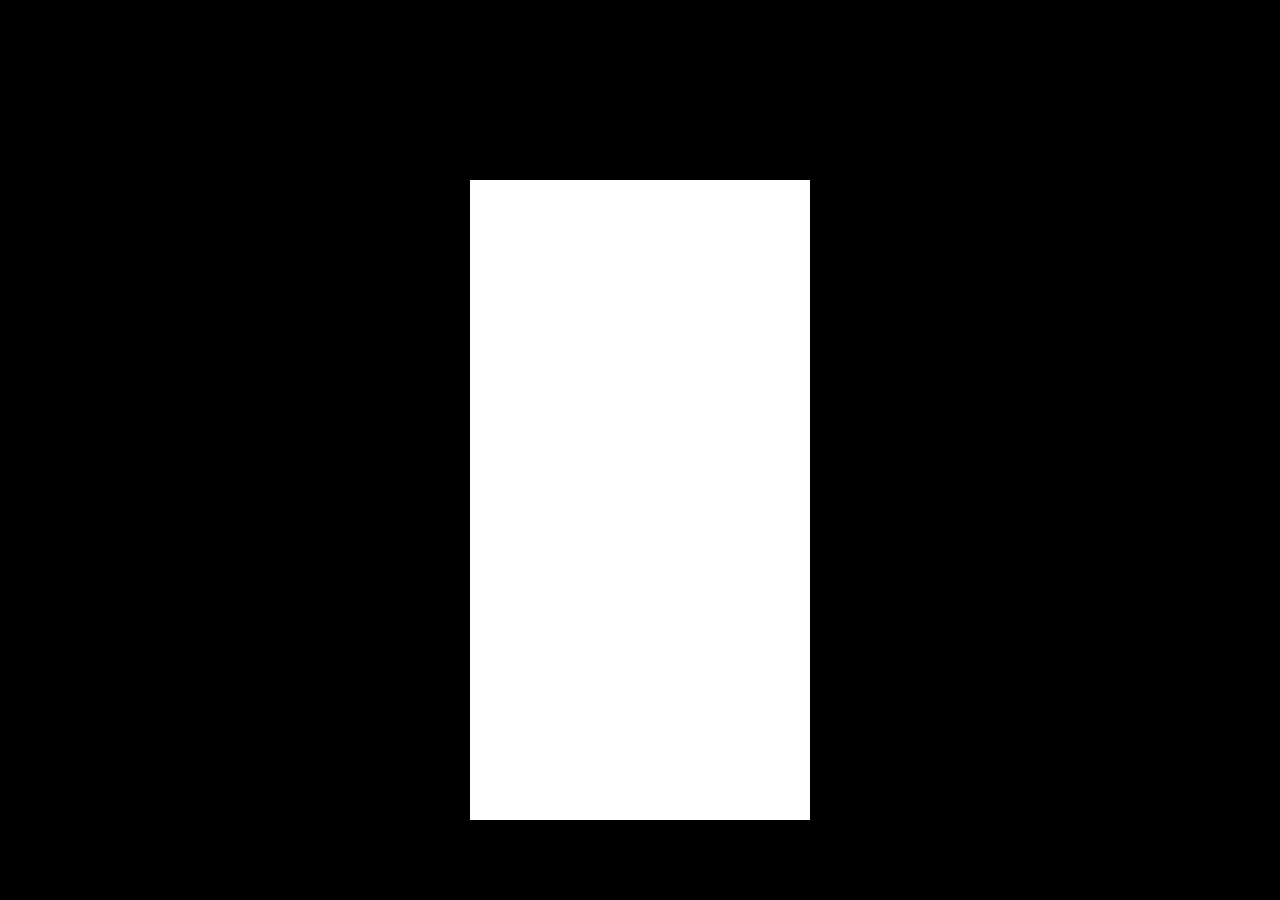
<file: test/test-H5ComponentBar.html>
<!doctype html>
<html lang="en">
	<head>
		<meta charset="UTF-8">
		<meta name="Generator" content="EditPlus®">
		<meta name="Author" content="">
		<meta name="Keywords" content="">
		<meta name="Description" content="">
		<title>test-H5ComponentBase</title>
		<link rel="stylesheet" href="../css/H5ComponentBase.css" />
		<link rel="stylesheet" href="../css/H5ComponentBar.css" />
		<style type="text/css">
			html,body{
				margin:0;
				padding:0;
				background-color:#000;
				font-size:12px;
			}
			.iphone{
				width:340px;
				height:640px;
				background-color:#fff;
				position:absolute;
				top:50%;
				left:50%;
				margin:-270px 0 0 -170px;
			}
		</style>
	</head>
	<body>
		<!-- 用于测试H5ComponentBase对象（基本的图文组件） -->
		<div class="iphone"></div>
		<script type="text/javascript" src="../js/lib/jquery.js"></script>
		<script type="text/javascript" src="../js/H5ComponentBase.js"></script>
		<script type="text/javascript" src="../js/H5ComponentBar.js"></script>
		<script type="text/javascript">
			var cfg = {
				type:'bar',
				width:300,
				height:300,
				data:[
					['javascript',0.4,'#ff2277'],
					['html5',0.2],
					['css3',0.5],
					['jquery',0.3],
					['nodejs',0.2]
				],
				css:{
					top:100,
					left:50,
					opacity:0
				},
				animateIn:{top:200,opacity:1},
				animateOut:{top:100,opacity:0},
				center:true
			};
			var H5Bar = new H5ComponentBar('bar',cfg);
			$('.iphone').append(H5Bar);

			//测试载入 移出动画
			var isLeave = true;
			$('body').click (function(){
				isLeave = !isLeave;
				$('.H5_component').trigger(isLeave?'onLeave':'onLoad');
			})
		</script>
	</body>
</html>
</file>
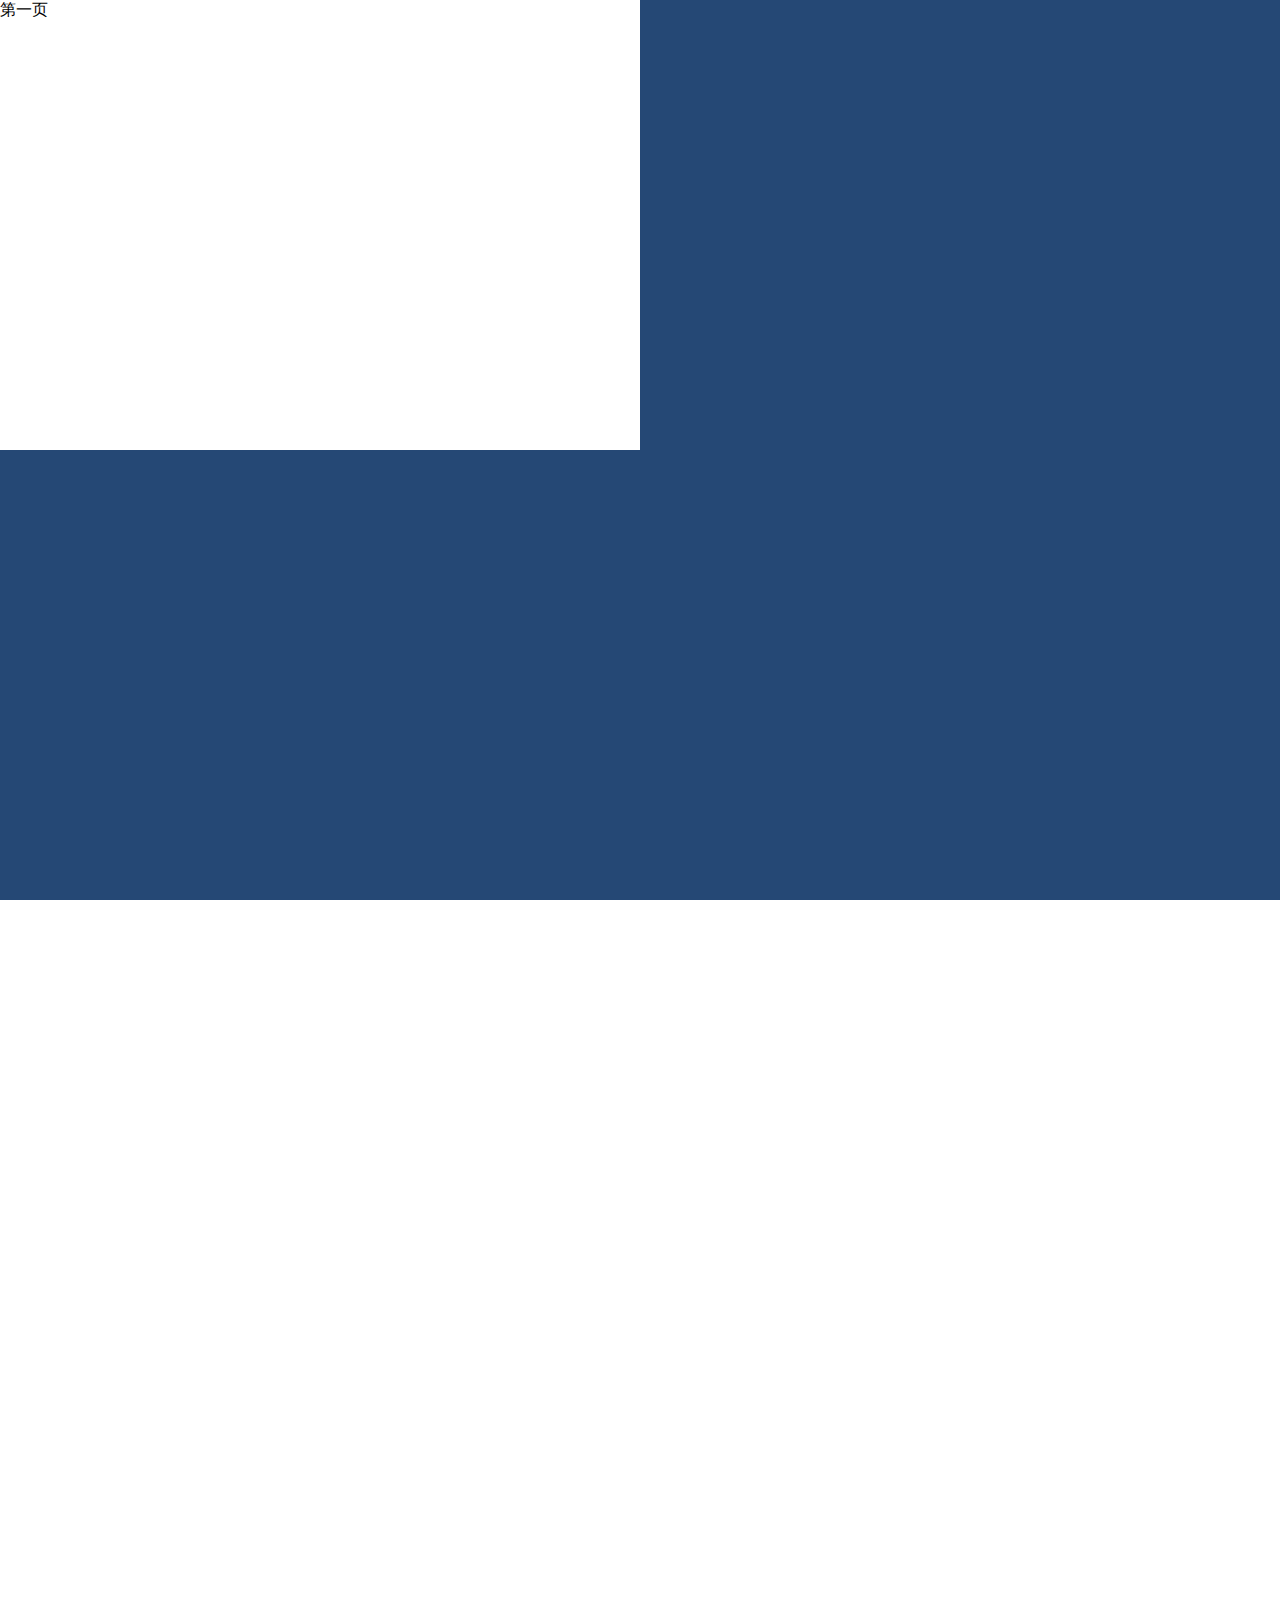
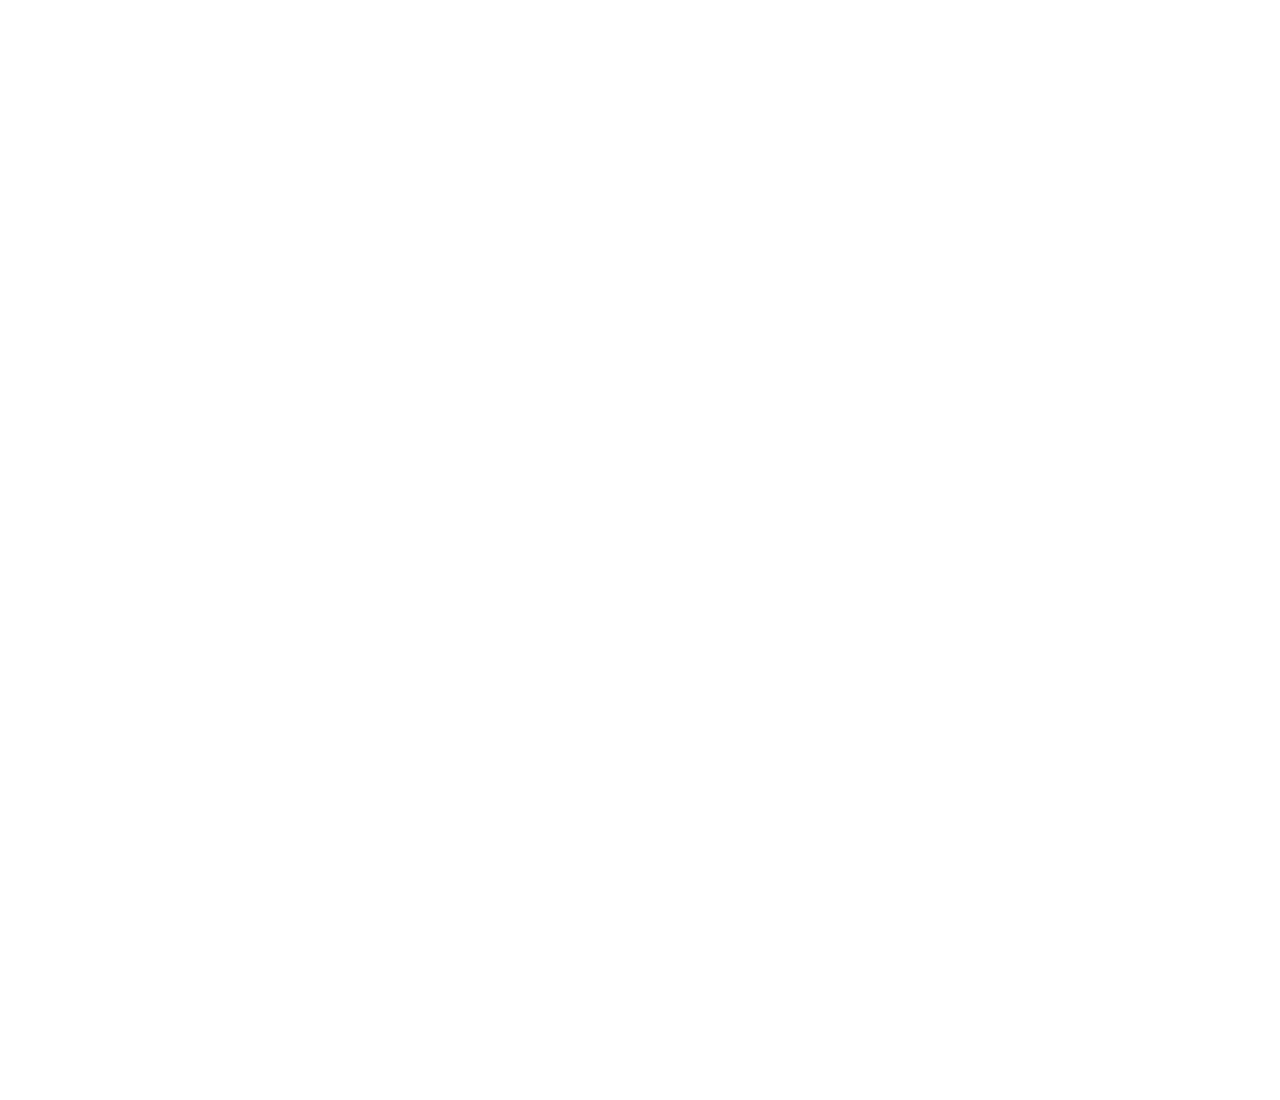
<file: test/test-valid.html>
<!doctype html>
<html lang="en">
	<head>
		<meta charset="UTF-8">
		<meta name="Generator" content="EditPlus®">
		<meta name="Author" content="">
		<meta name="Keywords" content="">
		<meta name="Description" content="">
		<title>fullPage test</title>
		<style>
			html,body{
				margin:0;
				padding:0;
			}
			div.component{
				width:50%;
				height:50%;
				background-color:#fff;
			}
		</style>
	</head>
	<body>
		<!-- 测试fullPage.js切换页面 -->
		<div id="h5">
			<div class="page section">
				<div class="component" id="page-1">第一页</div>
			</div>
			<div class="page section" id="page-2">
				<div class="component">第二页</div>
			</div>
			<div class="page section" id="page-3">
				<div class="component">第三页</div>
			</div>
		</div>

		<script src="../js/lib/jquery.js"></script>
		<script src="../js/lib/jquery-ui.min.js"></script>
		<script src="../js/lib/jquery.fullPage.js"></script>
		<script>
			$(function(){
				$('#h5').fullpage({
					'sectionsColor':['#254875','#00ff00','#695684'],
					onLeave:function(index,nextIndex,direction){
						$('#h5').find('.page').eq(index-1).trigger('onLeave');
					},
					afterLoad:function(anchorLink,index){
						$('#h5').find('.page').eq(index-1).trigger('onLoad');
					}
				});
				$('.page').on('onLeave',function(){
					$(this).find('.component').trigger('onLeave');;
				});
				$('.page').on('onLoad',function(){
					$(this).find('.component').trigger('onLoad');;
				});
				$('.component').on('onLeave',function(){
					$(this).fadeOut();
					return false;
				});
				$('.component').on('onLoad',function(){
					$(this).fadeIn();
					return false;
				});
			});
		</script>
	</body>
</html>
</file>
<file: css/H5.css>
/* H5对象样式 */
html,body{
	margin:0;
	padding:0;
}
.H5{
	height:100%;
}
.H5_page{
	position:relative;
	height:100%;
	width:100%;
	background-color:#ddd;
	background-size:100%;
	background-repeat:no-repeat;
}
.footer{
	width:100%;
	height:20px;
	position:absolute;
	bottom:0;
	left:0;
	background-image:url("../imgs/footer.png");
	background-size:100% 100%;
	background-repeat:no-repeat;
}
</file>
<file: css/loading.css>
body{
	width:100%;
	height:100%;
	position:fixed;
}
.loading{
	width:60px;
	height:60px;
	position:relative;
	margin:-30px auto;
	top:50%;
}
.loading_bounce1,.loading_bounce2{
	width:100%;
	height:100%;
	background-color:#97cbff;
	position:absolute;
	top:0;
	left:0;
	border-radius:50%;
}
.loading_bounce1{
	animation: bounce2 1s linear infinite;
}
.loading_bounce2{
	animation: bounce1 1s linear infinite;
	background-color:#1e8eff;
}
.loading #rate{
	position:absolute;
	bottom:-25%;
	left:30%;
}

@keyframes bounce1{
	0%,100% {
		transform:scale(1);
		-webkit-transform:scale(1);
	}
	50% {
		transform:scale(0);
		-webkit-transform:scale(0);
	}
}
@-webkit-keyframes bounce1{
	0%,100% {
		transform:scale(1);
		-webkit-transform:scale(1);
	}
	50% {
		transform:scale(0);
		-webkit-transform:scale(0);
	}
}

@keyframes bounce2{
	0%,100% {
		transform:scale(0);
		-webkit-transform:scale(0);
	}
	50% {
		transform:scale(1);
		-webkit-transform:scale(1);
	}
}
@-webkit-keyframes bounce2{
	0%,100% {
		transform:scale(0);
		-webkit-transform:scale(0);
	}
	50% {
		transform:scale(1);
		-webkit-transform:scale(1);
	}
}
</file>
<file: css/H5ComponentBase.css>
/* 基本图文组件样式 */
.H5_component{
	background-size:100%;
	background-repeat:no-repeat;
	position:absolute;
}
</file>
<file: css/H5ComponentBar.css>
/* 柱图组件样式 */
.H5_component_bar {
	
}
.H5_component_bar .line{
	margin-bottom:20px;
	position:relative;
	font-size:12px;
	height:15px;
	line-height:15px;
}
.H5_component_bar .name{
	height:100%;
	position:absolute;
	width:60px;
	left:-60px;
	top:0;
	text-align:right;
}
.H5_component_bar .rate{
	height:100%;
	float:left;
	margin:0 5px;
}
.H5_component_bar .rate .bg{
	background-color:#8baff3;
	height:100%;
	width:0%;
	border-radius:3px;
	-webkit-transition:all 1s 1s;
	transition:all 1s 1s;
}
.H5_component_bar .per{
	height:100%;
	float:left;
	opacity:0;
	-webkit-transition:all 1s 2s;
	transition:all 1s 2s;
}
.H5_component_bar_leave .rate .bg{
	width:0%;
}
.H5_component_bar_load .rate .bg{
	width:100%;
}
.H5_component_bar_leave .per{
	opacity:0;
}
.H5_component_bar_load .per{
	opacity:1;
}
</file>
<file: css/H5ComponentPie.css>
/* 饼图组件样式 */
.H5_component_pie{
	
}
.H5_component_pie canvas{
	position:absolute;
	top:0;
	left:0;/* 用canvas做动画，会进行分层，要用到 z-index */
	width:100%;
	height:100%;
}
.H5_component_pie .text{
	position:absolute;
	color:#000;
	font-size:12px;
	text-align:center;
	height:30px;
	opacity:0;
}

.H5_component_pie_load .text{
	transition:all 1s 1.5s;
	opacity:1;
}
.H5_component_pie_leave .text{
	opacity:0;
}
</file>
<file: css/H5ComponentPoint.css>
/* 散点图组件样式 */
.H5_component_point .point{
	position:absolute;
	border-radius:50%;
	color:#fff;
}
.H5_component_point .point .per{
	width:100%;
	height:30px;
	text-align:center;
	position:absolute;
	top:50%;
	margin-top:-15px;
	font-size:22px;
}
.H5_component_point .point .per .name{
	font-size:0.5em;
}
.H5_component_point .point_0{
	box-shadow:0 0 0 0px rgba(237,199,199,0.8);
	animation: shadowChange 1.5s linear 2.5s infinite;
}
.H5_component_point .point_1{
	box-shadow:0 0 0 0px rgba(237,199,199,0.8);
	animation: shadowChange 1.5s linear 3s infinite;
}
.H5_component_point .point_2{
	box-shadow:0 0 0 0px rgba(153, 193, 255,0.8);
	animation: shadow2 1.5s linear 3s infinite;
}
@keyframes shadowChange{
	50% {box-shadow:0 0 0 15px rgba(237,199,199,0.8);}
}
@keyframes shadow2{
	50% {box-shadow:0 0 0 15px rgba(153, 193, 255,0.8);}
}
</file>
<file: css/H5ComponentPolyline.css>
/* 折线图组件样式 */

.H5_component_polyline canvas{
	position:absolute;
	top:0;
	left:0;/* 用canvas做动画，会进行分层，要用到 z-index */
	width:100%;
	height:100%;
}
.H5_component_polyline .text{
	position:absolute;
	bottom:-20px;
	height:15px;
	line-height:15px;
	text-align:center;
	color:#000;
	font-size:12px;
	transform:scale(0.9);
	-webkit-transform:scale(0.9);
	opacity:0;
}
.H5_component_polyline_load .text{
	opacity:1;
}
.H5_component_polyline_leave .text{
	opacity:0;
}
</file>
<file: css/H5ComponentRadar.css>
/* 雷达图组件样式 */
.H5_component_radar{
	
}
.H5_component_radar canvas{
	position:absolute;
	top:0;
	left:0;/* 用canvas做动画，会进行分层，要用到 z-index */
	width:100%;
	height:100%;
}
.H5_component_radar .text{
	position:absolute;
	color:#000;
	font-size:12px;
	height:15px;
	line-height:15px;
	text-align:center;
	width:62px;
	margin-left:-30px;
	opacity:0;
}
.H5_component_radar_load .text{
	transition:all 1s 1.5s;
	opacity:1;
}
.H5_component_radar_leave .text{
	opacity:0;
}
</file>
<file: css/index.css>
/* H5 web app 样式 */
body{
	margin:0;
	padding:0;
}
.H5_page{
	background-image:url("../imgs/page_bg.png");
}
.H5_page_face{
	background-image:url("../imgs/face_bg.png");
}
.H5_component_name_caption{
	width:245px;
	height:61px;
	line-height:60px;
	text-align:center;
	background-image:url("../imgs/page_caption_bg2.png");
	top:10%;
	left:0;
	color:#fff;
	font-size:18px;
}
.H5_component_name_slogo{
	animation:shake 2s linear infinite 1s;
	-webkit-animation:shake 2s linear infinite 1s;
}
.H5_component_name_back{
	top:30px;
	animation:back 2s linear infinite;
	-webkit-animation:back 2s linear infinite;
}
.H5_component_name_tail_slogan{
	animation:shake 2s linear infinite 2s;
	-webkit-animation:shake 2s linear infinite 2s;
}


@keyframes back{
	50% {top:20px;}
}
@-webkit-keyframes back{
	50% {top:20px;}
}
@keyframes shake{
	0%,100% {transform:rotate(0deg);}
	25% {transform:rotate(-15deg);}
	50% {transform:rotate(15deg);}
	75% {transform:rotate(-15deg);}
}
@-webkit-keyframes shake{
	0%,100% {-webkit-transform:rotate(0deg);}
	25% {-webkit-transform:rotate(-15deg);}
	50% {-webkit-transform:rotate(15deg);}
	75% {-webkit-transform:rotate(-15deg);}
}
</file>
<file: css/minWidth.css>
@charset 'utf-8'
body{
	background-color:#ddd;
}
.container{
	width:640px;
	margin:0 auto;
}
</file>
<file: css/maxWidth.css>
@charset 'utf-8'
.container{
	width:100%;
}
</file>
